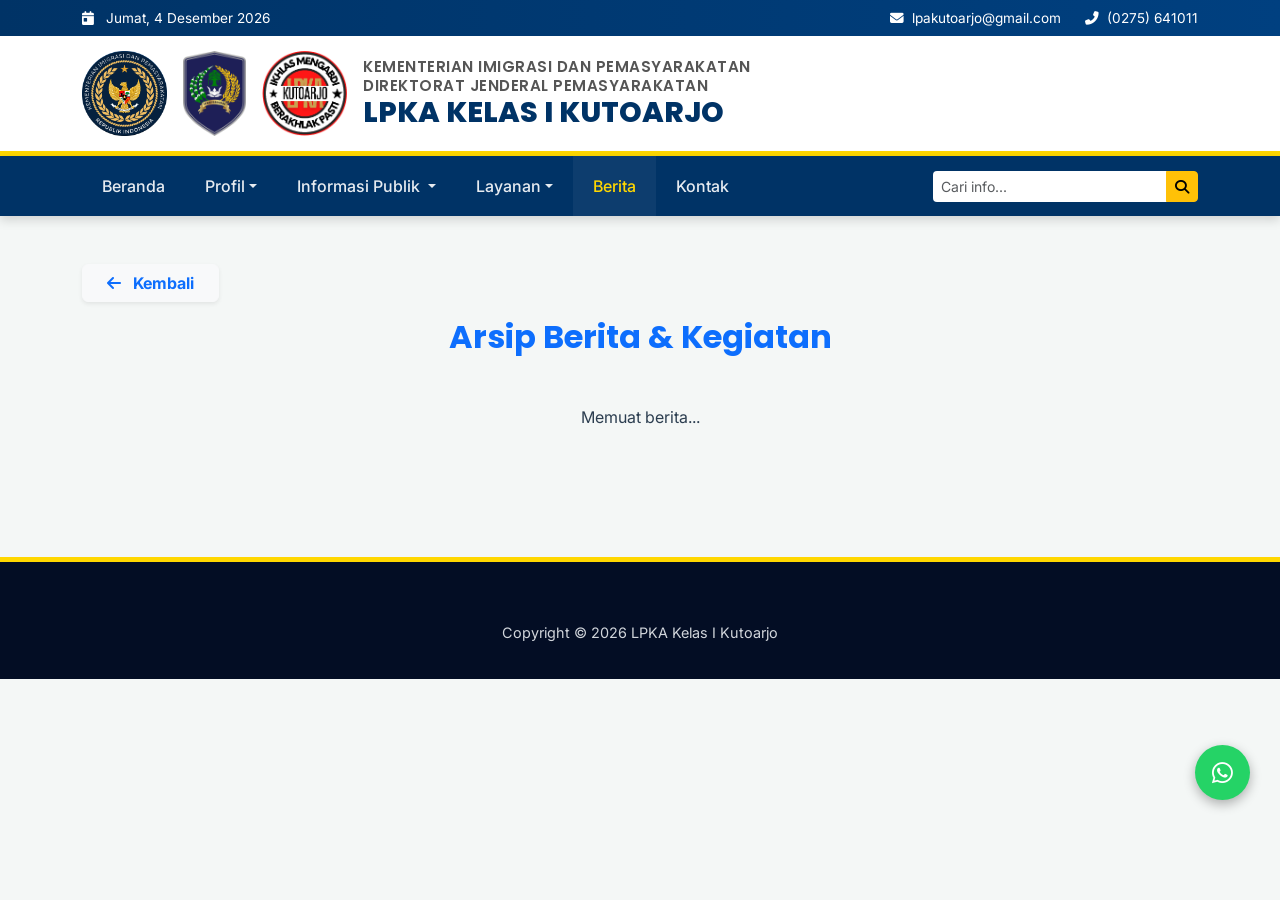
<file: berita.html>
<!DOCTYPE html>
<html lang="id">
<head>
    <meta charset="UTF-8">
    <link rel="icon" type="image/png" href="image/logo3.png">
    <meta name="viewport" content="width=device-width, initial-scale=1.0">
    <title>Berita - LPKA Kutoarjo</title>
    <link href="https://cdn.jsdelivr.net/npm/bootstrap@5.3.0/dist/css/bootstrap.min.css" rel="stylesheet">
    <link rel="stylesheet" href="https://cdnjs.cloudflare.com/ajax/libs/font-awesome/6.4.0/css/all.min.css">
    <link href="https://fonts.googleapis.com/css2?family=Inter:wght@300;400;600&family=Poppins:wght@400;600;700&display=swap" rel="stylesheet">
    <link href="https://unpkg.com/aos@2.3.1/dist/aos.css" rel="stylesheet">
    <link rel="stylesheet" href="desain.css">
</head>
<body>
    <div class="top-bar">
        <div class="container">
            <div class="row align-items-center">
                <div class="col-md-5 text-center text-md-start mb-1 mb-md-0">
                    <span><i class="fas fa-calendar-day me-2"></i> <span id="current-date">Loading...</span></span>
                </div>
                <div class="col-md-7 text-center text-md-end">
                    <div class="d-inline-flex flex-column flex-md-row gap-md-4 gap-1 justify-content-center justify-content-md-end">
                        <a href="mailto:lpakutoarjo@gmail.com"><i class="fas fa-envelope me-1"></i> lpakutoarjo@gmail.com</a>
                        <span><i class="fas fa-phone-alt me-1"></i> (0275) 641011</span>
                    </div>
                </div>
            </div>
        </div>
    </div>
    <div class="header-logo">
        <div class="container d-flex align-items-center justify-content-center justify-content-md-start">
            <img src="image/logo1.png" alt="Logo Kemenimipas" class="logo-img me-2 me-md-3">
            <img src="image/logo2.png" alt="Logo Ditjenpas" class="logo-img me-2 me-md-3">
            <img src="image/logo3.png" alt="Logo LPKA Kutoarjo" class="logo-img me-2 me-md-3">
            <div class="logo-text text-start">
                <h2>KEMENTERIAN IMIGRASI DAN PEMASYARAKATAN</h2>
                <h2>DIREKTORAT JENDERAL PEMASYARAKATAN</h2>
                <h1>LPKA KELAS I KUTOARJO</h1>
            </div>
        </div>
    </div>

    <nav class="navbar navbar-expand-lg navbar-custom sticky-top">
        <div class="container">
            <button class="navbar-toggler border-0 text-white" type="button" data-bs-toggle="collapse" data-bs-target="#mainNav">
                <span class="fas fa-bars fa-lg"></span>
            </button>
            <div class="collapse navbar-collapse" id="mainNav">
                <ul class="navbar-nav me-auto mb-2 mb-lg-0">
                    <li class="nav-item"><a class="nav-link" href="index.html">Beranda</a></li>
                    
                    <li class="nav-item dropdown">
                        <a class="nav-link dropdown-toggle" href="#" data-bs-toggle="dropdown">Profil</a>
                        <ul class="dropdown-menu">
                            <li><a class="dropdown-item" href="sejarah.html">Sejarah LPKA</a></li>
                            <li><a class="dropdown-item" href="pejabat.html">Profil Pejabat</a></li>
                            <li><a class="dropdown-item" href="visimisi.html">Visi Misi</a></li>
                            <li><hr class="dropdown-divider"></li>
                            <li><a class="dropdown-item" href="tupoksi.html">Tugas Pokok & Fungsi</a></li>
                            <li><a class="dropdown-item" href="struktur.html">Struktur Organisasi</a></li>
                        </ul>
                    </li>
                    <li class="nav-item dropdown">
                        <a class="nav-link dropdown-toggle" href="#" id="navInfoPublik" role="button" data-bs-toggle="dropdown" aria-expanded="false">
                            Informasi Publik
                        </a>
                        <ul class="dropdown-menu" aria-labelledby="navInfoPublik" id="infoPublikDropdown">
                            <li><a class="dropdown-item" href="infopublik.html">Semua Dokumen</a></li>
                            <li><hr class="dropdown-divider"></li>
                            <li><span class="dropdown-item-text text-muted small">Memuat kategori...</span></li>
                        </ul>
                    </li>
                    <li class="nav-item dropdown">
                        <a class="nav-link dropdown-toggle" href="#" data-bs-toggle="dropdown">Layanan</a>
                        <ul class="dropdown-menu">
                            <li><a class="dropdown-item" href="pkbm.html">PKBM (Pendidikan)</a></li>
                            <li><a class="dropdown-item" href="klinik.html">Klinik Pratama</a></li>
                            <li><hr class="dropdown-divider"></li>
                            <li><a class="dropdown-item" href="kunjungan.html">Kunjungan</a></li>
                            <li><a class="dropdown-item" href="reintegrasi.html">Reintegrasi</a></li>
                            <li><a class="dropdown-item" href="pengaduan.html">Pengaduan</a></li>
                        </ul>
                    </li> 
                    <li class="nav-item"><a class="nav-link active" href="index.html#berita-section">Berita</a></li>
                    <li class="nav-item"><a class="nav-link" href="index.html#kontak-section">Kontak</a></li>
                </ul>
                <form class="d-flex" role="search">
                    <div class="input-group">
                        <input type="text" class="form-control form-control-sm border-0" placeholder="Cari info...">
                        <button class="btn btn-warning btn-sm" type="button"><i class="fas fa-search"></i></button>
                    </div>
                </form>
            </div>
        </div>
    </nav>
    <main data-page="berita">
        <div class="container pt-5 pb-5">
            <a href="index.html" class="btn btn-light text-primary fw-bold mb-3 shadow-sm px-4">
                <i class="fas fa-arrow-left me-2"></i> Kembali
            </a>
            <h2 class="text-center text-primary fw-bold mb-5">Arsip Berita & Kegiatan</h2>
            <div class="row" id="news-full-container">
                 <div class="text-center">Memuat berita...</div>
            </div>
        </div>
    </main>

    <footer><div class="container text-center"><p>Copyright © 2026 LPKA Kelas I Kutoarjo</p></div></footer>
    <div class="btn-float-container">
        <a href="https://wa.me/6281575859295" target="_blank" class="btn-float btn-wa"><i class="fab fa-whatsapp"></i></a>
        <a href="#" class="btn-float btn-top" id="btnBackToTop" onclick="window.scrollTo(0,0); return false;"><i class="fas fa-arrow-up"></i></a>
    </div>    
    <script src="https://cdn.jsdelivr.net/npm/bootstrap@5.3.0/dist/js/bootstrap.bundle.min.js"></script>
    <script src="https://unpkg.com/aos@2.3.1/dist/aos.js"></script>
    <script src="interaktif.js"></script>
</body>
</html>
</file>
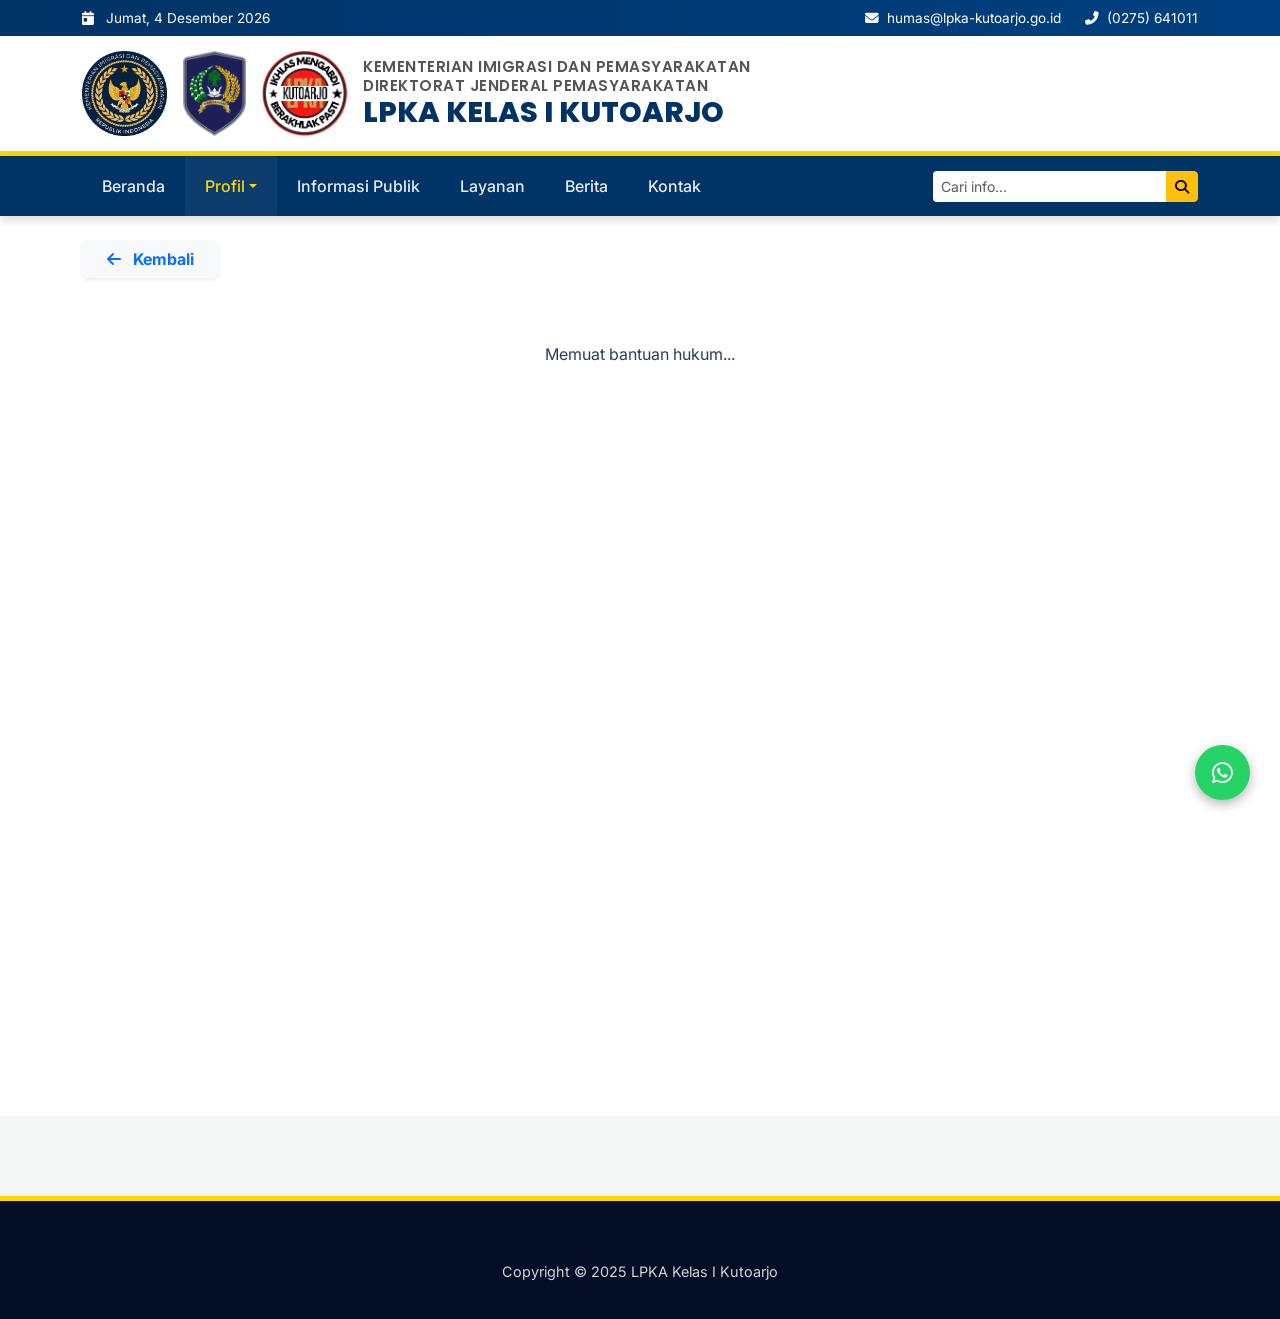
<file: hukum.html>
<!DOCTYPE html>
<html lang="id">
<head>
    <meta charset="UTF-8">
    <link rel="icon" type="image/png" href="image/logo3.png">
    <meta name="viewport" content="width=device-width, initial-scale=1.0">
    <title>Tupoksi - LPKA Kutoarjo</title>
    <link href="https://cdn.jsdelivr.net/npm/bootstrap@5.3.0/dist/css/bootstrap.min.css" rel="stylesheet">
    <link rel="stylesheet" href="https://cdnjs.cloudflare.com/ajax/libs/font-awesome/6.4.0/css/all.min.css">
    <link href="https://fonts.googleapis.com/css2?family=Inter:wght@300;400;600&family=Poppins:wght@400;600;700&display=swap" rel="stylesheet">
    <link href="https://unpkg.com/aos@2.3.1/dist/aos.css" rel="stylesheet">
    
    <link rel="stylesheet" href="desain.css">
</head>
<body>
    <div class="top-bar">
        <div class="container">
            <div class="row align-items-center">
                <div class="col-md-5 text-center text-md-start mb-1 mb-md-0">
                    <span><i class="fas fa-calendar-day me-2"></i> <span id="current-date">Loading...</span></span>
                </div>
                <div class="col-md-7 text-center text-md-end">
                    <div class="d-inline-flex flex-column flex-md-row gap-md-4 gap-1 justify-content-center justify-content-md-end">
                        <a href="mailto:humas@lpka-kutoarjo.go.id"><i class="fas fa-envelope me-1"></i> humas@lpka-kutoarjo.go.id</a>
                        <span><i class="fas fa-phone-alt me-1"></i> (0275) 641011</span>
                    </div>
                </div>
            </div>
        </div>
    </div>
    <div class="header-logo">
        <div class="container d-flex align-items-center justify-content-center justify-content-md-start">
            <img src="image/logo1.png" alt="Logo Kemenimipas" class="logo-img me-2 me-md-3">
            <img src="image/logo2.png" alt="Logo Ditjenpas" class="logo-img me-2 me-md-3">
            <img src="image/logo3.png" alt="Logo LPKA Kutoarjo" class="logo-img me-2 me-md-3">
            <div class="logo-text text-start">
                <h2>KEMENTERIAN IMIGRASI DAN PEMASYARAKATAN</h2>
                <h2>DIREKTORAT JENDERAL PEMASYARAKATAN</h2>
                <h1>LPKA KELAS I KUTOARJO</h1>
            </div>
        </div>
    </div>

    <nav class="navbar navbar-expand-lg navbar-custom sticky-top">
        <div class="container">
            <button class="navbar-toggler border-0 text-white" type="button" data-bs-toggle="collapse" data-bs-target="#mainNav">
                <span class="fas fa-bars fa-lg"></span>
            </button>
            <div class="collapse navbar-collapse" id="mainNav">
                <ul class="navbar-nav me-auto mb-2 mb-lg-0">
                    <li class="nav-item"><a class="nav-link" href="index.html">Beranda</a></li>
                    <li class="nav-item dropdown">
                        <a class="nav-link dropdown-toggle active" href="#" data-bs-toggle="dropdown">Profil</a>
                        <ul class="dropdown-menu">
                            <li><a class="dropdown-item" href="sejarah.html">Sejarah LPKA</a></li>
                            <li><a class="dropdown-item" href="pejabat.html">Profil Pejabat</a></li>
                            <li><a class="dropdown-item" href="visimisi.html">Visi Misi</a></li>
                            <li><hr class="dropdown-divider"></li>
                            <li><a class="dropdown-item" href="tupoksi.html">Tugas Pokok & Fungsi</a></li>
                            <li><a class="dropdown-item" href="struktur.html">Struktur Organisasi</a></li>
                        </ul>
                    </li>
                    <li class="nav-item"><a class="nav-link" href="infopublik.html">Informasi Publik</a></li>
                    <li class="nav-item"><a class="nav-link" href="index.html#layanan-section">Layanan</a></li>
                    <li class="nav-item"><a class="nav-link" href="index.html#berita-section">Berita</a></li>
                    <li class="nav-item"><a class="nav-link" href="index.html#kontak-section">Kontak</a></li>
                </ul>
                <form class="d-flex" role="search">
                    <div class="input-group">
                        <input type="text" class="form-control form-control-sm border-0" placeholder="Cari info...">
                        <button class="btn btn-warning btn-sm" type="button"><i class="fas fa-search"></i></button>
                    </div>
                </form>
            </div>
        </div>
    </nav>

    <main data-page="hukum">
        <div id="hukum-view" class="detail-view-container" style="display:block;">
            <div class="container pt-4">
                <a href="index.html" class="btn btn-light text-primary fw-bold mb-3 shadow-sm px-4">
                    <i class="fas fa-arrow-left me-2"></i> Kembali
                </a>
                
                <div class="text-center mb-5">
                </div>
    
                <div id="service-content-area" class="row justify-content-center pb-5">
                    <div class="text-center">Memuat bantuan hukum...</div>
                </div>
            </div>
        </div>
    </main>

    <footer>
        <div class="container">
            <div class="row">
                <div class="col-lg-12 text-center">
                    <p>Copyright © 2025 LPKA Kelas I Kutoarjo</p>
                </div>
            </div>
        </div>
    </footer>

    <div class="btn-float-container">
        <a href="https://wa.me/6281575859295" target="_blank" class="btn-float btn-wa"><i class="fab fa-whatsapp"></i></a>
        <a href="#" class="btn-float btn-top" id="btnBackToTop" onclick="window.scrollTo(0,0); return false;"><i class="fas fa-arrow-up"></i></a>
    </div>

    <script src="https://cdn.jsdelivr.net/npm/bootstrap@5.3.0/dist/js/bootstrap.bundle.min.js"></script>
    <script src="https://unpkg.com/aos@2.3.1/dist/aos.js"></script>
    <script src="interaktif.js"></script>
</body>
</html>
</file>
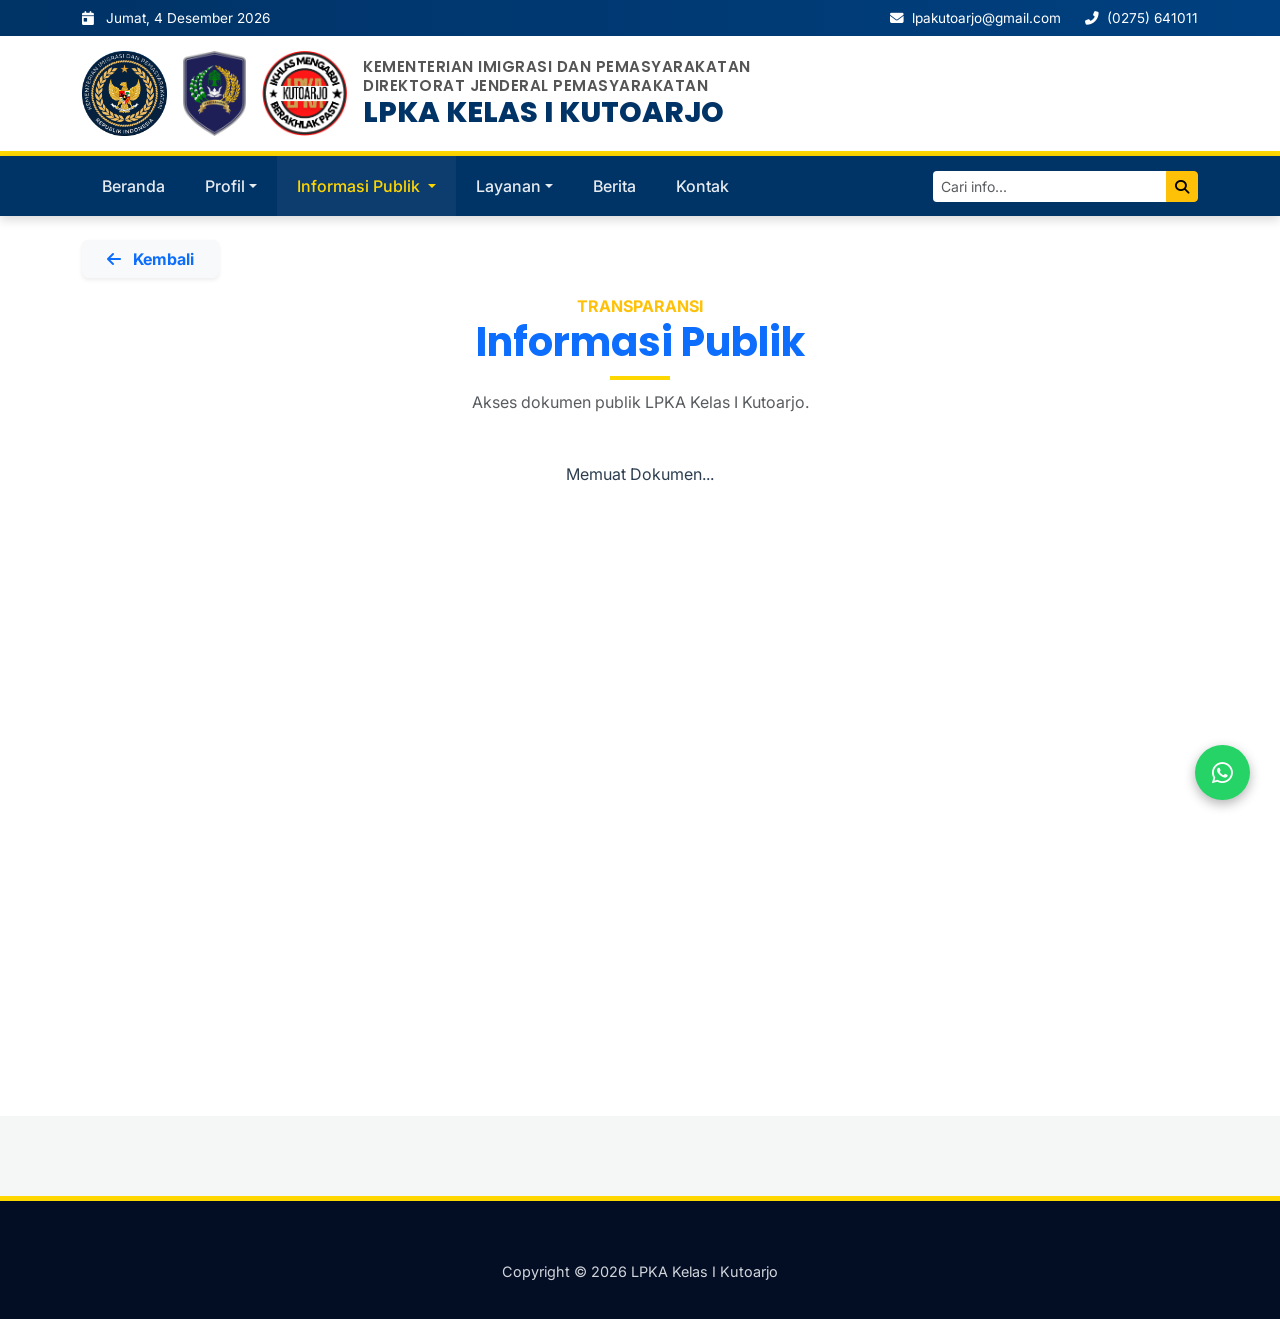
<file: infopublik.html>
<!DOCTYPE html>
<html lang="id">
<head>
    <meta charset="UTF-8">
    <link rel="icon" type="image/png" href="image/logo3.png">
    <meta name="viewport" content="width=device-width, initial-scale=1.0">
    <title>Infopublik - LPKA Kutoarjo</title>
    <link href="https://cdn.jsdelivr.net/npm/bootstrap@5.3.0/dist/css/bootstrap.min.css" rel="stylesheet">
    <link rel="stylesheet" href="https://cdnjs.cloudflare.com/ajax/libs/font-awesome/6.4.0/css/all.min.css">
    <link href="https://fonts.googleapis.com/css2?family=Inter:wght@300;400;600&family=Poppins:wght@400;600;700&display=swap" rel="stylesheet">
    <link href="https://unpkg.com/aos@2.3.1/dist/aos.css" rel="stylesheet">
    
    <link rel="stylesheet" href="desain.css">
</head>
<body>
    <div class="top-bar">
        <div class="container">
            <div class="row align-items-center">
                <div class="col-md-5 text-center text-md-start mb-1 mb-md-0">
                    <span><i class="fas fa-calendar-day me-2"></i> <span id="current-date">Loading...</span></span>
                </div>
                <div class="col-md-7 text-center text-md-end">
                    <div class="d-inline-flex flex-column flex-md-row gap-md-4 gap-1 justify-content-center justify-content-md-end">
                        <a href="mailto:lpakutoarjo@gmail.com"><i class="fas fa-envelope me-1"></i> lpakutoarjo@gmail.com</a>
                        <span><i class="fas fa-phone-alt me-1"></i> (0275) 641011</span>
                    </div>
                </div>
            </div>
        </div>
    </div>
    <div class="header-logo">
        <div class="container d-flex align-items-center justify-content-center justify-content-md-start">
            <img src="image/logo1.png" alt="Logo Kemenimipas" class="logo-img me-2 me-md-3">
            <img src="image/logo2.png" alt="Logo Ditjenpas" class="logo-img me-2 me-md-3">
            <img src="image/logo3.png" alt="Logo LPKA Kutoarjo" class="logo-img me-2 me-md-3">
            <div class="logo-text text-start">
                <h2>KEMENTERIAN IMIGRASI DAN PEMASYARAKATAN</h2>
                <h2>DIREKTORAT JENDERAL PEMASYARAKATAN</h2>
                <h1>LPKA KELAS I KUTOARJO</h1>
            </div>
        </div>
    </div>

    <nav class="navbar navbar-expand-lg navbar-custom sticky-top">
        <div class="container">
            <button class="navbar-toggler border-0 text-white" type="button" data-bs-toggle="collapse" data-bs-target="#mainNav">
                <span class="fas fa-bars fa-lg"></span>
            </button>
            <div class="collapse navbar-collapse" id="mainNav">
                <ul class="navbar-nav me-auto mb-2 mb-lg-0">
                    <li class="nav-item"><a class="nav-link" href="index.html">Beranda</a></li>
                    
                    <li class="nav-item dropdown">
                        <a class="nav-link dropdown-toggle" href="#" data-bs-toggle="dropdown">Profil</a>
                        <ul class="dropdown-menu">
                            <li><a class="dropdown-item" href="sejarah.html">Sejarah LPKA</a></li>
                            <li><a class="dropdown-item" href="pejabat.html">Profil Pejabat</a></li>
                            <li><a class="dropdown-item" href="visimisi.html">Visi Misi</a></li>
                            <li><hr class="dropdown-divider"></li>
                            <li><a class="dropdown-item" href="tupoksi.html">Tugas Pokok & Fungsi</a></li>
                            <li><a class="dropdown-item" href="struktur.html">Struktur Organisasi</a></li>
                        </ul>
                    </li>

                    <li class="nav-item dropdown">
                        <a class="nav-link dropdown-toggle active" href="#" id="navInfoPublik" role="button" data-bs-toggle="dropdown" aria-expanded="false">
                            Informasi Publik
                        </a>
                        <ul class="dropdown-menu" aria-labelledby="navInfoPublik" id="infoPublikDropdown">
                            <li><a class="dropdown-item" href="infopublik.html">Semua Dokumen</a></li>
                            <li><hr class="dropdown-divider"></li>
                            <li><span class="dropdown-item-text text-muted small">Memuat kategori...</span></li>
                        </ul>
                    </li>
                    <li class="nav-item dropdown">
                        <a class="nav-link dropdown-toggle" href="#" data-bs-toggle="dropdown">Layanan</a>
                        <ul class="dropdown-menu">
                            <li><a class="dropdown-item" href="pkbm.html">PKBM (Pendidikan)</a></li>
                            <li><a class="dropdown-item" href="klinik.html">Klinik Pratama</a></li>
                            <li><hr class="dropdown-divider"></li>
                            <li><a class="dropdown-item" href="kunjungan.html">Kunjungan</a></li>
                            <li><a class="dropdown-item" href="reintegrasi.html">Reintegrasi</a></li>
                            <li><a class="dropdown-item" href="pengaduan.html">Pengaduan</a></li>
                        </ul>
                    </li> 
                    <li class="nav-item"><a class="nav-link" href="index.html#berita-section">Berita</a></li>
                    <li class="nav-item"><a class="nav-link" href="index.html#kontak-section">Kontak</a></li>
                </ul>
                <form class="d-flex" role="search">
                    <div class="input-group">
                        <input type="text" class="form-control form-control-sm border-0" placeholder="Cari info...">
                        <button class="btn btn-warning btn-sm" type="button"><i class="fas fa-search"></i></button>
                    </div>
                </form>
            </div>
        </div>
    </nav>

    <main data-page="infopublik">
        <div id="infopublik-view" class="detail-view-container">
            <div class="container pt-4">
                <a href="index.html" class="btn btn-light text-primary fw-bold mb-3 shadow-sm px-4">
                    <i class="fas fa-arrow-left me-2"></i> Kembali
                </a>
                <div class="text-center mb-5">
                    <span class="text-warning fw-bold text-uppercase ls-2">Transparansi</span>
                    <h3 class="fw-bold text-primary display-6">Informasi Publik</h3>
                    <div style="width: 60px; height: 4px; background: var(--accent-gold); margin: 10px auto;"></div>
                    <p class="text-muted">Akses dokumen publik LPKA Kelas I Kutoarjo.</p>
                </div>
                <div class="row g-4" id="infopublik-container">
                        <div class="text-center">Memuat Dokumen...</div>
                    
                    </div>
            </div>
    
            <div class="modal fade" id="docPreviewModal" tabindex="-1">
                <div class="modal-dialog modal-xl modal-dialog-centered">
                    <div class="modal-content" style="height: 90vh;">
                        <div class="modal-header bg-light">
                            <h5 class="modal-title fw-bold" id="docModalTitle">Preview Dokumen</h5>
                            <button type="button" class="btn-close" data-bs-dismiss="modal"></button>
                        </div>
                        <div class="modal-body p-0" style="background: #f0f0f0;">
                            <iframe id="docFrame" src="" style="width:100%; height:100%; border:none;"></iframe>
                        </div>
                    </div>
                </div>
            </div>
        </div>

    </main>

    <footer>
        <div class="container">
            <div class="row">
                <div class="col-lg-12 text-center">
                    <p>Copyright © 2026 LPKA Kelas I Kutoarjo</p>
                </div>
            </div>
        </div>
    </footer>

    <div class="btn-float-container">
        <a href="https://wa.me/6281575859295" target="_blank" class="btn-float btn-wa"><i class="fab fa-whatsapp"></i></a>
        <a href="#" class="btn-float btn-top" id="btnBackToTop" onclick="window.scrollTo(0,0); return false;"><i class="fas fa-arrow-up"></i></a>
    </div>

    <script src="https://cdn.jsdelivr.net/npm/bootstrap@5.3.0/dist/js/bootstrap.bundle.min.js"></script>
    <script src="https://unpkg.com/aos@2.3.1/dist/aos.js"></script>
    <script src="interaktif.js"></script>
</body>
</html>
</file>
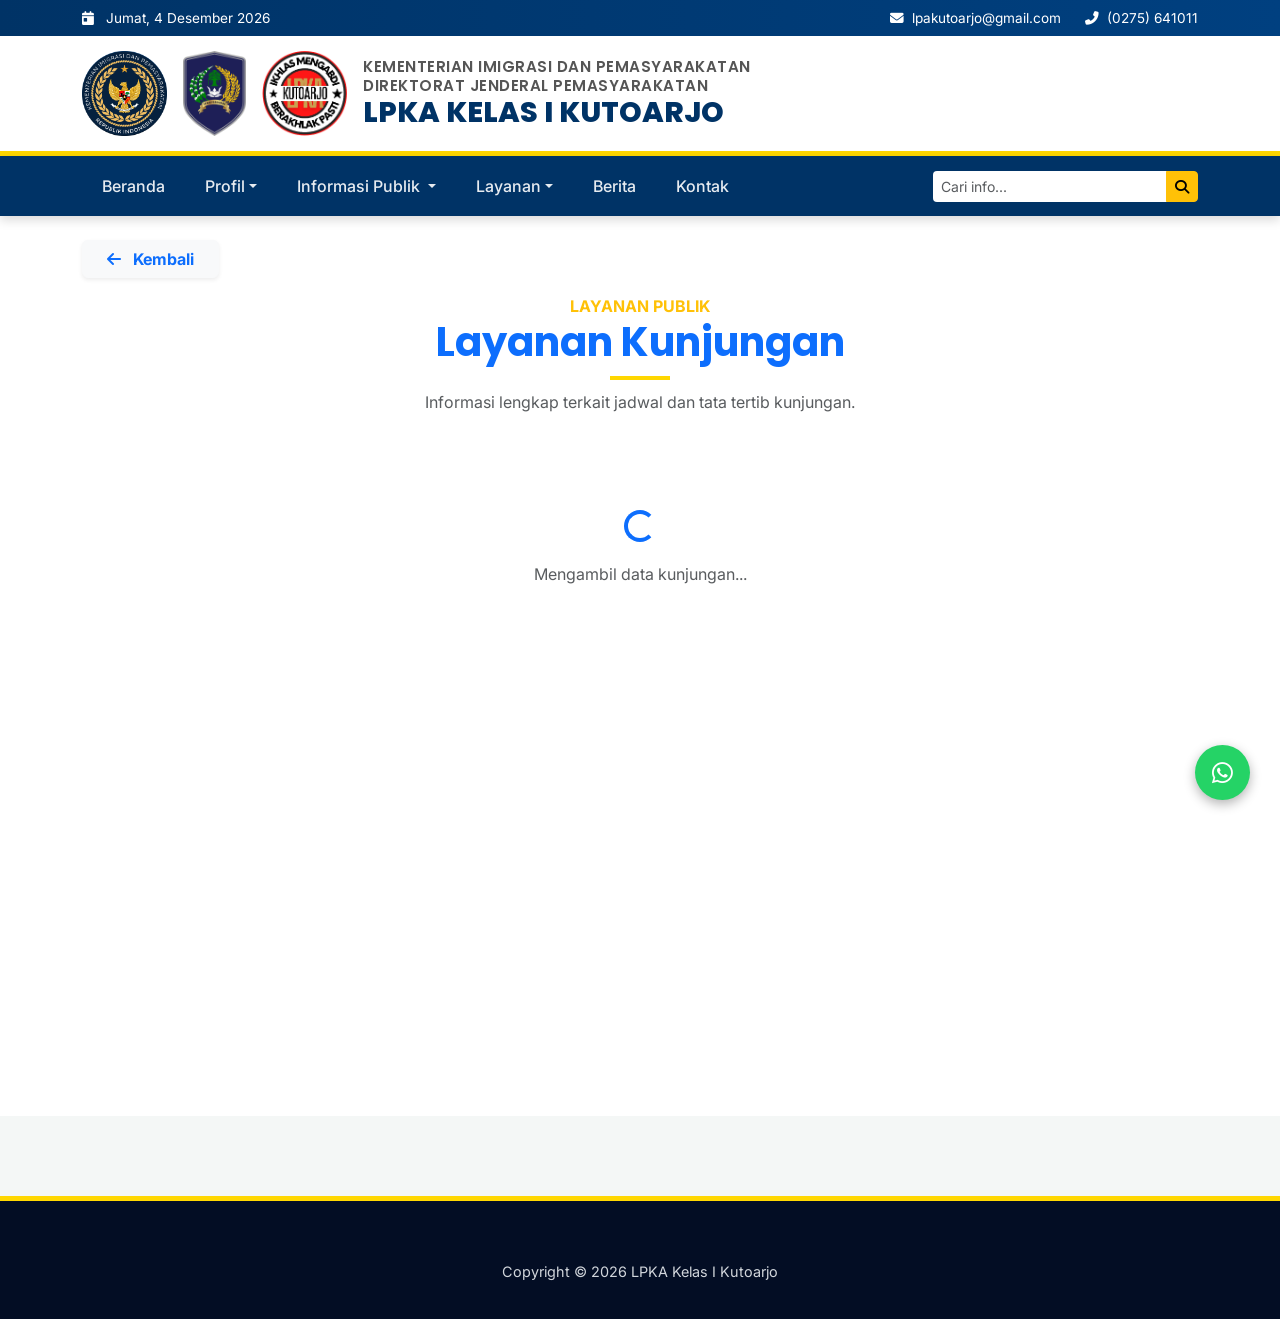
<file: kunjungan.html>
<!DOCTYPE html>
<html lang="id">
<head>
    <meta charset="UTF-8">
    <link rel="icon" type="image/png" href="image/logo3.png">
    <meta name="viewport" content="width=device-width, initial-scale=1.0">
    <title>Tupoksi - LPKA Kutoarjo</title>
    <link href="https://cdn.jsdelivr.net/npm/bootstrap@5.3.0/dist/css/bootstrap.min.css" rel="stylesheet">
    <link rel="stylesheet" href="https://cdnjs.cloudflare.com/ajax/libs/font-awesome/6.4.0/css/all.min.css">
    <link href="https://fonts.googleapis.com/css2?family=Inter:wght@300;400;600&family=Poppins:wght@400;600;700&display=swap" rel="stylesheet">
    <link href="https://unpkg.com/aos@2.3.1/dist/aos.css" rel="stylesheet">
    
    <link rel="stylesheet" href="desain.css">
</head>
<body>
    <div class="top-bar">
        <div class="container">
            <div class="row align-items-center">
                <div class="col-md-5 text-center text-md-start mb-1 mb-md-0">
                    <span><i class="fas fa-calendar-day me-2"></i> <span id="current-date">Loading...</span></span>
                </div>
                <div class="col-md-7 text-center text-md-end">
                    <div class="d-inline-flex flex-column flex-md-row gap-md-4 gap-1 justify-content-center justify-content-md-end">
                        <a href="mailto:lpakutoarjo@gmail.com"><i class="fas fa-envelope me-1"></i> lpakutoarjo@gmail.com</a>
                        <span><i class="fas fa-phone-alt me-1"></i> (0275) 641011</span>
                    </div>
                </div>
            </div>
        </div>
    </div>
    <div class="header-logo">
        <div class="container d-flex align-items-center justify-content-center justify-content-md-start">
            <img src="image/logo1.png" alt="Logo Kemenimipas" class="logo-img me-2 me-md-3">
            <img src="image/logo2.png" alt="Logo Ditjenpas" class="logo-img me-2 me-md-3">
            <img src="image/logo3.png" alt="Logo LPKA Kutoarjo" class="logo-img me-2 me-md-3">
            <div class="logo-text text-start">
                <h2>KEMENTERIAN IMIGRASI DAN PEMASYARAKATAN</h2>
                <h2>DIREKTORAT JENDERAL PEMASYARAKATAN</h2>
                <h1>LPKA KELAS I KUTOARJO</h1>
            </div>
        </div>
    </div>

    <nav class="navbar navbar-expand-lg navbar-custom sticky-top">
        <div class="container">
            <button class="navbar-toggler border-0 text-white" type="button" data-bs-toggle="collapse" data-bs-target="#mainNav">
                <span class="fas fa-bars fa-lg"></span>
            </button>
            <div class="collapse navbar-collapse" id="mainNav">
                <ul class="navbar-nav me-auto mb-2 mb-lg-0">
                    <li class="nav-item"><a class="nav-link" href="index.html">Beranda</a></li>
                    
                    <li class="nav-item dropdown">
                        <a class="nav-link dropdown-toggle" href="#" data-bs-toggle="dropdown">Profil</a>
                        <ul class="dropdown-menu">
                            <li><a class="dropdown-item" href="sejarah.html">Sejarah LPKA</a></li>
                            <li><a class="dropdown-item" href="pejabat.html">Profil Pejabat</a></li>
                            <li><a class="dropdown-item" href="visimisi.html">Visi Misi</a></li>
                            <li><hr class="dropdown-divider"></li>
                            <li><a class="dropdown-item" href="tupoksi.html">Tugas Pokok & Fungsi</a></li>
                            <li><a class="dropdown-item" href="struktur.html">Struktur Organisasi</a></li>
                        </ul>
                    </li>

                    <li class="nav-item dropdown">
                        <a class="nav-link dropdown-toggle" href="#" id="navInfoPublik" role="button" data-bs-toggle="dropdown" aria-expanded="false">
                            Informasi Publik
                        </a>
                        <ul class="dropdown-menu" aria-labelledby="navInfoPublik" id="infoPublikDropdown">
                            <li><a class="dropdown-item" href="infopublik.html">Semua Dokumen</a></li>
                            <li><hr class="dropdown-divider"></li>
                            <li><span class="dropdown-item-text text-muted small">Memuat kategori...</span></li>
                        </ul>
                    </li>
                    <li class="nav-item dropdown">
                        <a class="nav-link dropdown-toggle" href="#" data-bs-toggle="dropdown">Layanan</a>
                        <ul class="dropdown-menu">
                            <li><a class="dropdown-item" href="pkbm.html">PKBM (Pendidikan)</a></li>
                            <li><a class="dropdown-item" href="klinik.html">Klinik Pratama</a></li>
                            <li><hr class="dropdown-divider"></li>
                            <li><a class="dropdown-item" href="kunjungan.html">Kunjungan</a></li>
                            <li><a class="dropdown-item" href="reintegrasi.html">Reintegrasi</a></li>
                            <li><a class="dropdown-item" href="pengaduan.html">Pengaduan</a></li>
                        </ul>
                    </li> 
                    <li class="nav-item"><a class="nav-link" href="index.html#berita-section">Berita</a></li>
                    <li class="nav-item"><a class="nav-link" href="index.html#kontak-section">Kontak</a></li>
                </ul>
                <form class="d-flex" role="search">
                    <div class="input-group">
                        <input type="text" class="form-control form-control-sm border-0" placeholder="Cari info...">
                        <button class="btn btn-warning btn-sm" type="button"><i class="fas fa-search"></i></button>
                    </div>
                </form>
            </div>
        </div>
    </nav>


    <main data-page="kunjungan">
        <div id="kunjungan-view" class="detail-view-container" style="display:block;">
            <div class="container pt-4">
                <a href="index.html" class="btn btn-light text-primary fw-bold mb-3 shadow-sm px-4">
                    <i class="fas fa-arrow-left me-2"></i> Kembali
                </a>
                
                <div class="text-center mb-5">
                    <span class="text-warning fw-bold text-uppercase ls-2">Layanan Publik</span>
                    <h3 class="fw-bold text-primary display-6">Layanan Kunjungan</h3>
                    <div style="width: 60px; height: 4px; background: var(--accent-gold); margin: 10px auto;"></div>
                    <p class="text-muted">Informasi lengkap terkait jadwal dan tata tertib kunjungan.</p>
                </div>
    
                <div id="service-content-area" class="row justify-content-center pb-5 g-4">
                    <div class="col-12 text-center py-5">
                        <div class="spinner-border text-primary" role="status"></div>
                        <div class="mt-3 text-muted">Mengambil data kunjungan...</div>
                    </div>
                </div>
            </div>
        </div>
    </main>

    <footer>
        <div class="container">
            <div class="row">
                <div class="col-lg-12 text-center">
                    <p>Copyright © 2026 LPKA Kelas I Kutoarjo</p>
                </div>
            </div>
        </div>
    </footer>

    <div class="btn-float-container">
        <a href="https://wa.me/6281575859295" target="_blank" class="btn-float btn-wa"><i class="fab fa-whatsapp"></i></a>
        <a href="#" class="btn-float btn-top" id="btnBackToTop" onclick="window.scrollTo(0,0); return false;"><i class="fas fa-arrow-up"></i></a>
    </div>

    <!-- Modal untuk Preview Dokumen -->
<div class="modal fade" id="docPreviewModal" tabindex="-1" aria-labelledby="docModalTitle" aria-hidden="true">
    <div class="modal-dialog modal-lg">
        <div class="modal-content">
            <div class="modal-header">
                <h5 class="modal-title" id="docModalTitle">Preview Dokumen</h5>
                <button type="button" class="btn-close" data-bs-dismiss="modal" aria-label="Close"></button>
            </div>
            <div class="modal-body">
                <iframe id="docFrame" src="" width="100%" height="500px" frameborder="0"></iframe>
            </div>
        </div>
    </div>
</div>

    <script src="https://cdn.jsdelivr.net/npm/bootstrap@5.3.0/dist/js/bootstrap.bundle.min.js"></script>
    <script src="https://unpkg.com/aos@2.3.1/dist/aos.js"></script>
    <script src="interaktif.js"></script>
</body>
</html>
</file>
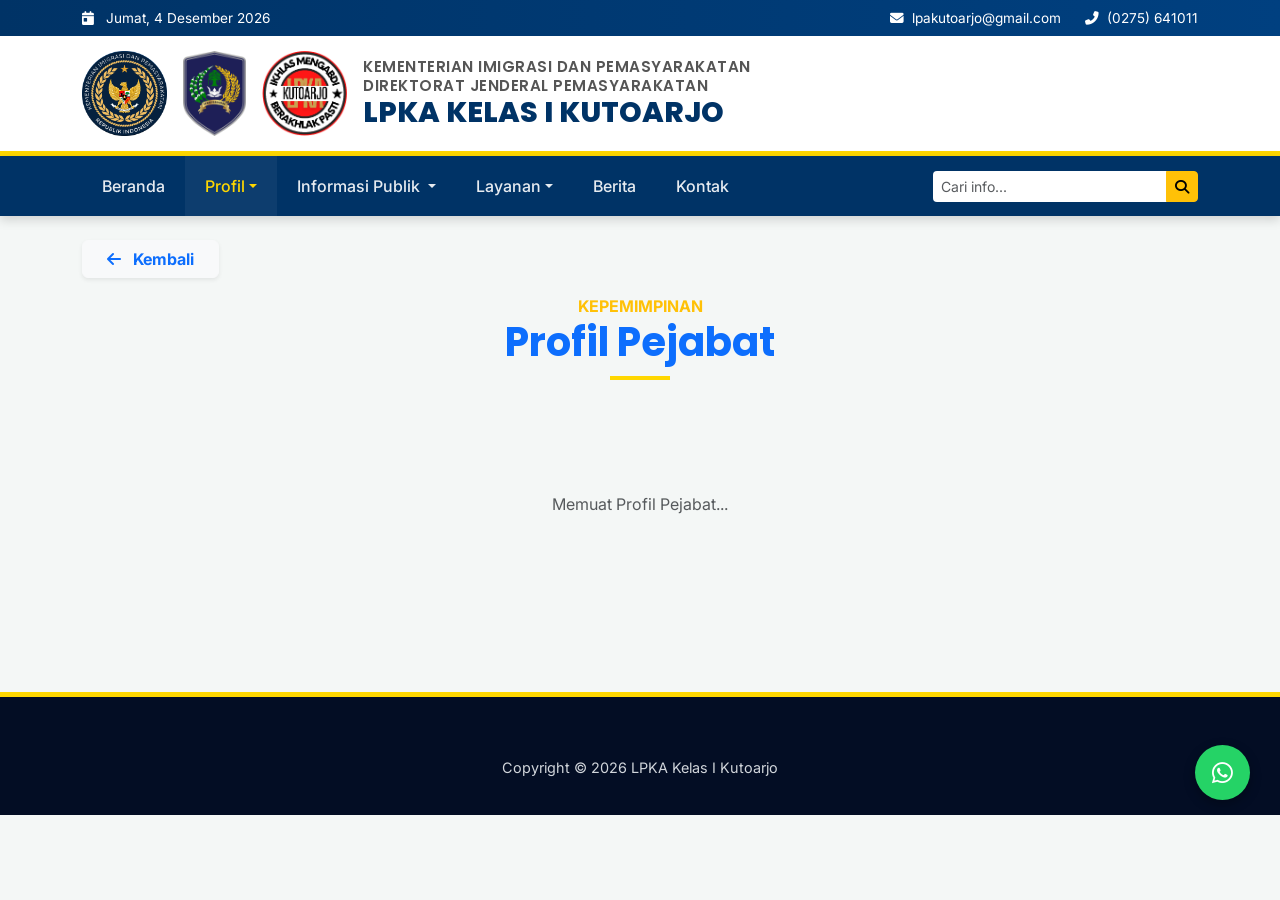
<file: pejabat.html>
<!DOCTYPE html>
<html lang="id">
<head>
    <meta charset="UTF-8">
    <link rel="icon" type="image/png" href="image/logo3.png">
    <meta name="viewport" content="width=device-width, initial-scale=1.0">
    <title>Profil Pejabat - LPKA Kutoarjo</title>
    <link href="https://cdn.jsdelivr.net/npm/bootstrap@5.3.0/dist/css/bootstrap.min.css" rel="stylesheet">
    <link rel="stylesheet" href="https://cdnjs.cloudflare.com/ajax/libs/font-awesome/6.4.0/css/all.min.css">
    <link href="https://fonts.googleapis.com/css2?family=Inter:wght@300;400;600&family=Poppins:wght@400;600;700&display=swap" rel="stylesheet">
    <link href="https://unpkg.com/aos@2.3.1/dist/aos.css" rel="stylesheet">
    <link rel="stylesheet" href="desain.css">
</head>
<body>
    <div class="top-bar">
        <div class="container">
            <div class="row align-items-center">
                <div class="col-md-5 text-center text-md-start mb-1 mb-md-0">
                    <span><i class="fas fa-calendar-day me-2"></i> <span id="current-date">Loading...</span></span>
                </div>
                <div class="col-md-7 text-center text-md-end">
                    <div class="d-inline-flex flex-column flex-md-row gap-md-4 gap-1 justify-content-center justify-content-md-end">
                        <a href="mailto:lpakutoarjo@gmail.com"><i class="fas fa-envelope me-1"></i> lpakutoarjo@gmail.com</a>
                        <span><i class="fas fa-phone-alt me-1"></i> (0275) 641011</span>
                    </div>
                </div>
            </div>
        </div>
    </div>
    <div class="header-logo">
        <div class="container d-flex align-items-center justify-content-center justify-content-md-start">
            <img src="image/logo1.png" alt="Logo Kemenimipas" class="logo-img me-2 me-md-3">
            <img src="image/logo2.png" alt="Logo Ditjenpas" class="logo-img me-2 me-md-3">
            <img src="image/logo3.png" alt="Logo LPKA Kutoarjo" class="logo-img me-2 me-md-3">
            <div class="logo-text text-start">
                <h2>KEMENTERIAN IMIGRASI DAN PEMASYARAKATAN</h2>
                <h2>DIREKTORAT JENDERAL PEMASYARAKATAN</h2>
                <h1>LPKA KELAS I KUTOARJO</h1>
            </div>
        </div>
    </div>

    <nav class="navbar navbar-expand-lg navbar-custom sticky-top">
        <div class="container">
            <button class="navbar-toggler border-0 text-white" type="button" data-bs-toggle="collapse" data-bs-target="#mainNav">
                <span class="fas fa-bars fa-lg"></span>
            </button>
            <div class="collapse navbar-collapse" id="mainNav">
                <ul class="navbar-nav me-auto mb-2 mb-lg-0">
                    <li class="nav-item"><a class="nav-link" href="index.html">Beranda</a></li>
                    <li class="nav-item dropdown">
                        <a class="nav-link dropdown-toggle active" href="#" data-bs-toggle="dropdown">Profil</a>
                        <ul class="dropdown-menu">
                            <li><a class="dropdown-item" href="sejarah.html">Sejarah LPKA</a></li>
                            <li><a class="dropdown-item" href="pejabat.html">Profil Pejabat</a></li>
                            <li><a class="dropdown-item" href="visimisi.html">Visi Misi</a></li>
                            <li><hr class="dropdown-divider"></li>
                            <li><a class="dropdown-item" href="tupoksi.html">Tugas Pokok & Fungsi</a></li>
                            <li><a class="dropdown-item" href="struktur.html">Struktur Organisasi</a></li>
                        </ul>
                    </li>
                    <li class="nav-item dropdown">
                        <a class="nav-link dropdown-toggle" href="#" id="navInfoPublik" role="button" data-bs-toggle="dropdown" aria-expanded="false">
                            Informasi Publik
                        </a>
                        <ul class="dropdown-menu" aria-labelledby="navInfoPublik" id="infoPublikDropdown">
                            <li><a class="dropdown-item" href="infopublik.html">Semua Dokumen</a></li>
                            <li><hr class="dropdown-divider"></li>
                            <li><span class="dropdown-item-text text-muted small">Memuat kategori...</span></li>
                        </ul>
                    </li>
                    <li class="nav-item dropdown">
                        <a class="nav-link dropdown-toggle" href="#" data-bs-toggle="dropdown">Layanan</a>
                        <ul class="dropdown-menu">
                            <li><a class="dropdown-item" href="pkbm.html">PKBM (Pendidikan)</a></li>
                            <li><a class="dropdown-item" href="klinik.html">Klinik Pratama</a></li>
                            <li><hr class="dropdown-divider"></li>
                            <li><a class="dropdown-item" href="kunjungan.html">Kunjungan</a></li>
                            <li><a class="dropdown-item" href="reintegrasi.html">Reintegrasi</a></li>
                            <li><a class="dropdown-item" href="pengaduan.html">Pengaduan</a></li>
                        </ul>
                    </li> 
                    <li class="nav-item"><a class="nav-link" href="index.html#berita-section">Berita</a></li>
                    <li class="nav-item"><a class="nav-link" href="index.html#kontak-section">Kontak</a></li>
                </ul>
                <form class="d-flex" role="search">
                    <div class="input-group">
                        <input type="text" class="form-control form-control-sm border-0" placeholder="Cari info...">
                        <button class="btn btn-warning btn-sm" type="button"><i class="fas fa-search"></i></button>
                    </div>
                </form>
            </div>
        </div>
    </nav>
<main data-page="pejabat">
    <div class="container pt-4">
        <a href="index.html" class="btn btn-light text-primary fw-bold mb-3 shadow-sm px-4">
            <i class="fas fa-arrow-left me-2"></i> Kembali
        </a>
        
        <div class="text-center mb-5">
            <span class="text-warning fw-bold text-uppercase ls-2">Kepemimpinan</span>
            <h3 class="fw-bold text-primary display-6">Profil Pejabat</h3>
            <div style="width: 60px; height: 4px; background: var(--accent-gold); margin: 10px auto;"></div>
        </div>

        <div class="row g-4 justify-content-center pb-5" id="pejabat-full-container">
            <div class="col-12 text-center py-5">
                <div class="mt-3 text-muted">Memuat Profil Pejabat...</div>
            </div>
        </div>
        
    </div>
</main>

    <footer><div class="container text-center"><p>Copyright © 2026 LPKA Kelas I Kutoarjo</p></div></footer>
    <div class="btn-float-container">
        <a href="https://wa.me/6281575859295" target="_blank" class="btn-float btn-wa"><i class="fab fa-whatsapp"></i></a>
        <a href="#" class="btn-float btn-top" id="btnBackToTop" onclick="window.scrollTo(0,0); return false;"><i class="fas fa-arrow-up"></i></a>
    </div>    
    <script src="https://cdn.jsdelivr.net/npm/bootstrap@5.3.0/dist/js/bootstrap.bundle.min.js"></script>
    <script src="https://unpkg.com/aos@2.3.1/dist/aos.js"></script>
    <script src="interaktif.js"></script>
</body>
</html>
</file>
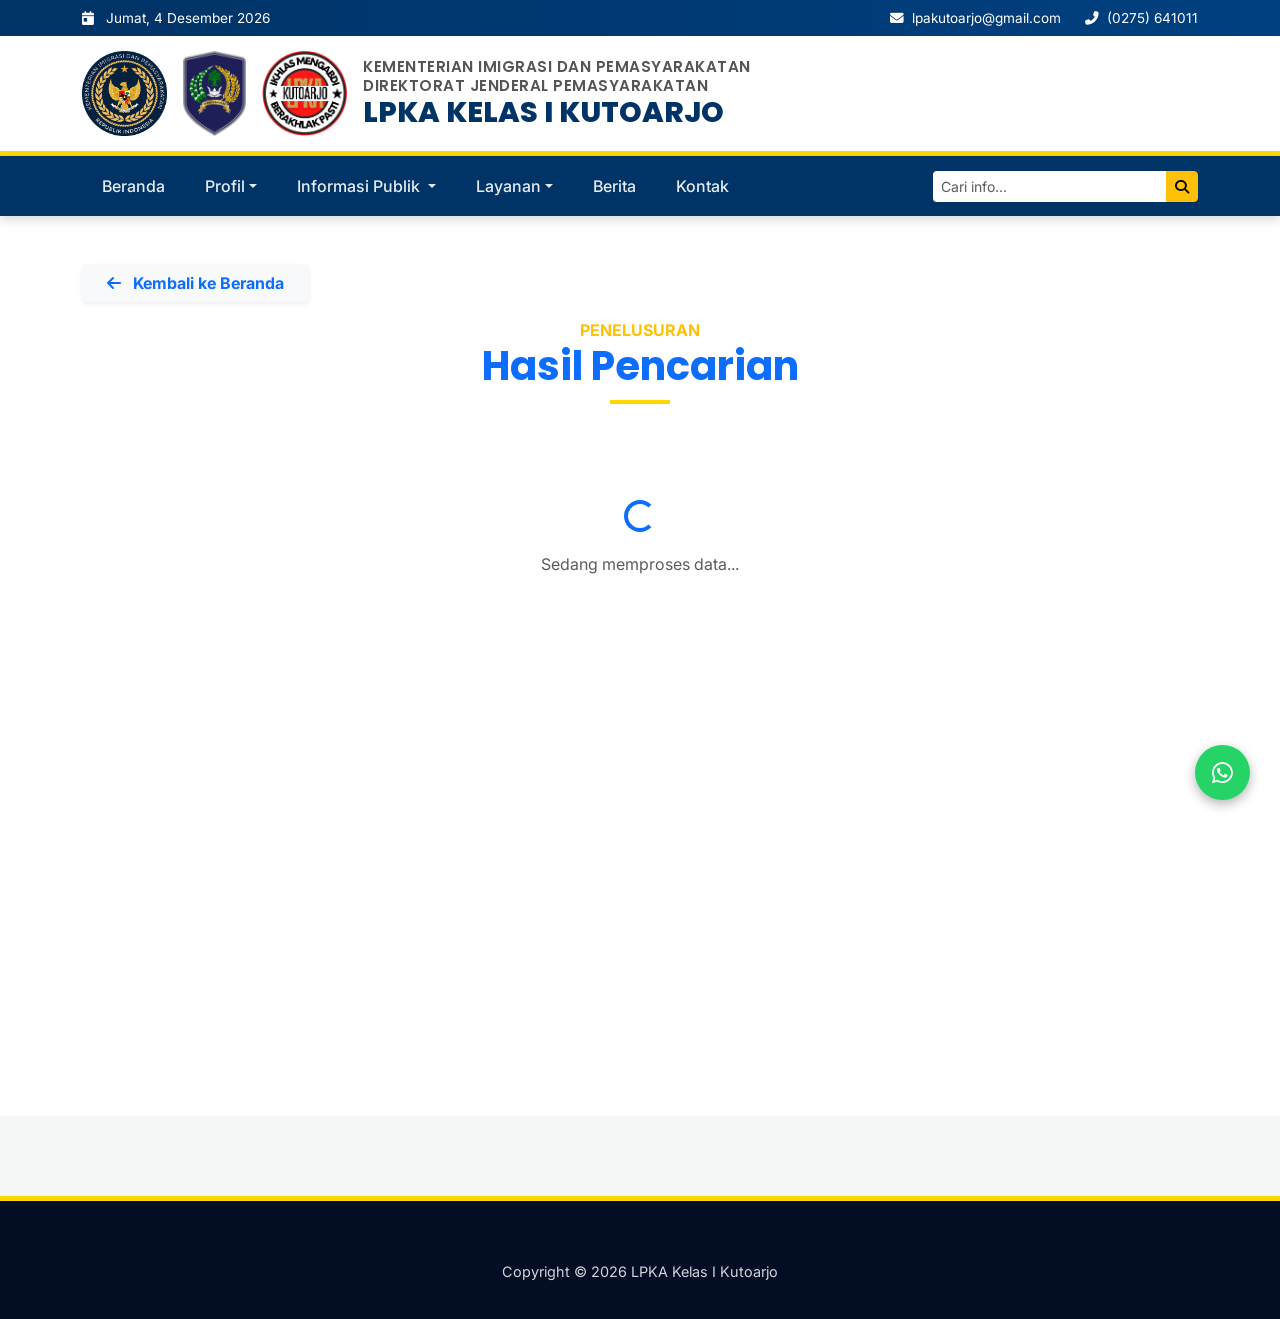
<file: pencarian.html>
<!DOCTYPE html>
<html lang="id">
<head>
    <meta charset="UTF-8">
    <link rel="icon" type="image/png" href="image/logo3.png">
    <meta name="viewport" content="width=device-width, initial-scale=1.0">
    <title>Hasil Pencarian - LPKA Kutoarjo</title>
    <link href="https://cdn.jsdelivr.net/npm/bootstrap@5.3.0/dist/css/bootstrap.min.css" rel="stylesheet">
    <link rel="stylesheet" href="https://cdnjs.cloudflare.com/ajax/libs/font-awesome/6.4.0/css/all.min.css">
    <link href="https://fonts.googleapis.com/css2?family=Inter:wght@300;400;600&family=Poppins:wght@400;600;700&display=swap" rel="stylesheet">
    <link href="https://unpkg.com/aos@2.3.1/dist/aos.css" rel="stylesheet">
    <link rel="stylesheet" href="desain.css">
</head>
<body>
    <div class="top-bar">
        <div class="container">
            <div class="row align-items-center">
                <div class="col-md-5 text-center text-md-start mb-1 mb-md-0">
                    <span><i class="fas fa-calendar-day me-2"></i> <span id="current-date">Loading...</span></span>
                </div>
                <div class="col-md-7 text-center text-md-end">
                    <div class="d-inline-flex flex-column flex-md-row gap-md-4 gap-1 justify-content-center justify-content-md-end">
                        <a href="mailto:lpakutoarjo@gmail.com"><i class="fas fa-envelope me-1"></i> lpakutoarjo@gmail.com</a>
                        <span><i class="fas fa-phone-alt me-1"></i> (0275) 641011</span>
                    </div>
                </div>
            </div>
        </div>
    </div>

    <div class="header-logo">
        <div class="container d-flex align-items-center justify-content-center justify-content-md-start">
            <img src="image/logo1.png" alt="Logo Kemenimipas" class="logo-img me-2 me-md-3">
            <img src="image/logo2.png" alt="Logo Ditjenpas" class="logo-img me-2 me-md-3">
            <img src="image/logo3.png" alt="Logo LPKA Kutoarjo" class="logo-img me-2 me-md-3">
            <div class="logo-text text-start">
                <h2>KEMENTERIAN IMIGRASI DAN PEMASYARAKATAN</h2>
                <h2>DIREKTORAT JENDERAL PEMASYARAKATAN</h2>
                <h1>LPKA KELAS I KUTOARJO</h1>
            </div>
        </div>
    </div>

    <nav class="navbar navbar-expand-lg navbar-custom sticky-top">
        <div class="container">
            <button class="navbar-toggler border-0 text-white" type="button" data-bs-toggle="collapse" data-bs-target="#mainNav">
                <span class="fas fa-bars fa-lg"></span>
            </button>
            <div class="collapse navbar-collapse" id="mainNav">
                <ul class="navbar-nav me-auto mb-2 mb-lg-0">
                    <li class="nav-item"><a class="nav-link" href="index.html">Beranda</a></li>
                    <li class="nav-item dropdown">
                        <a class="nav-link dropdown-toggle" href="#" data-bs-toggle="dropdown">Profil</a>
                        <ul class="dropdown-menu">
                            <li><a class="dropdown-item" href="sejarah.html">Sejarah LPKA</a></li>
                            <li><a class="dropdown-item" href="pejabat.html">Profil Pejabat</a></li>
                            <li><a class="dropdown-item" href="visimisi.html">Visi Misi</a></li>
                            <li><hr class="dropdown-divider"></li>
                            <li><a class="dropdown-item" href="tupoksi.html">Tugas Pokok & Fungsi</a></li>
                            <li><a class="dropdown-item" href="struktur.html">Struktur Organisasi</a></li>
                        </ul>
                    </li>
                    <li class="nav-item dropdown">
                        <a class="nav-link dropdown-toggle" href="#" id="navInfoPublik" role="button" data-bs-toggle="dropdown" aria-expanded="false">
                            Informasi Publik
                        </a>
                        <ul class="dropdown-menu" aria-labelledby="navInfoPublik" id="infoPublikDropdown">
                            <li><a class="dropdown-item" href="infopublik.html">Semua Dokumen</a></li>
                            <li><hr class="dropdown-divider"></li>
                            <li><span class="dropdown-item-text text-muted small">Memuat kategori...</span></li>
                        </ul>
                    </li>
                    <li class="nav-item dropdown">
                        <a class="nav-link dropdown-toggle" href="#" data-bs-toggle="dropdown">Layanan</a>
                        <ul class="dropdown-menu">
                            <li><a class="dropdown-item" href="pkbm.html">PKBM (Pendidikan)</a></li>
                            <li><a class="dropdown-item" href="klinik.html">Klinik Pratama</a></li>
                            <li><hr class="dropdown-divider"></li>
                            <li><a class="dropdown-item" href="kunjungan.html">Kunjungan</a></li>
                            <li><a class="dropdown-item" href="reintegrasi.html">Reintegrasi</a></li>
                            <li><a class="dropdown-item" href="pengaduan.html">Pengaduan</a></li>
                        </ul>
                    </li> 
                    <li class="nav-item"><a class="nav-link" href="index.html#berita-section">Berita</a></li>
                    <li class="nav-item"><a class="nav-link" href="index.html#kontak-section">Kontak</a></li>
                </ul>
                
                <form class="d-flex" role="search">
                    <div class="input-group">
                        <input type="text" class="form-control form-control-sm border-0" placeholder="Cari info...">
                        <button class="btn btn-warning btn-sm" type="submit"><i class="fas fa-search"></i></button>
                    </div>
                </form>
            </div>
        </div>
    </nav>

    <main data-page="pencarian">
        <div class="detail-view-container">
            <div class="container pt-5 pb-5">
                <a href="index.html" class="btn btn-light text-primary fw-bold mb-3 shadow-sm px-4">
                    <i class="fas fa-arrow-left me-2"></i> Kembali ke Beranda
                </a>
                
                <div class="text-center mb-5">
                    <span class="text-warning fw-bold text-uppercase ls-2">Penelusuran</span>
                    <h3 class="fw-bold text-primary display-6" id="search-title">Hasil Pencarian</h3>
                    <div style="width: 60px; height: 4px; background: var(--accent-gold); margin: 10px auto;"></div>
                </div>

                <div class="row justify-content-center">
                    <div class="col-lg-10">
                        <div id="search-results-container">
                            <div class="text-center py-5">
                                <div class="spinner-border text-primary mb-3" role="status"></div>
                                <div class="text-muted">Sedang memproses data...</div>
                            </div>
                        </div>
                    </div>
                </div>
            </div>
        </div>
    </main>
    
<div class="modal fade" id="modalSearchPreview" tabindex="-1" aria-hidden="true">
    <div class="modal-dialog modal-md modal-dialog-centered">
        <div class="modal-content border-0 shadow-lg" style="border-radius: 15px; overflow: hidden;">
            <button type="button" class="btn-close position-absolute end-0 top-0 m-3" data-bs-dismiss="modal" aria-label="Close" style="z-index: 1051; filter: grayscale(1) invert(1); background-color: rgba(255,255,255,0.5); border-radius: 50%; padding: 10px;"></button>
            
            <div class="modal-body p-0" id="modalSearchBody">
                </div>
        </div>
    </div>
</div>

    <footer><div class="container text-center"><p>Copyright © 2026 LPKA Kelas I Kutoarjo</p></div></footer>
    <div class="btn-float-container">
        <a href="https://wa.me/6281575859295" target="_blank" class="btn-float btn-wa"><i class="fab fa-whatsapp"></i></a>
        <a href="#" class="btn-float btn-top" id="btnBackToTop" onclick="window.scrollTo(0,0); return false;"><i class="fas fa-arrow-up"></i></a>
    </div>    
    <script src="https://cdn.jsdelivr.net/npm/bootstrap@5.3.0/dist/js/bootstrap.bundle.min.js"></script>
    <script src="https://unpkg.com/aos@2.3.1/dist/aos.js"></script>
    <script src="interaktif.js"></script>


</body>
</html>
</file>
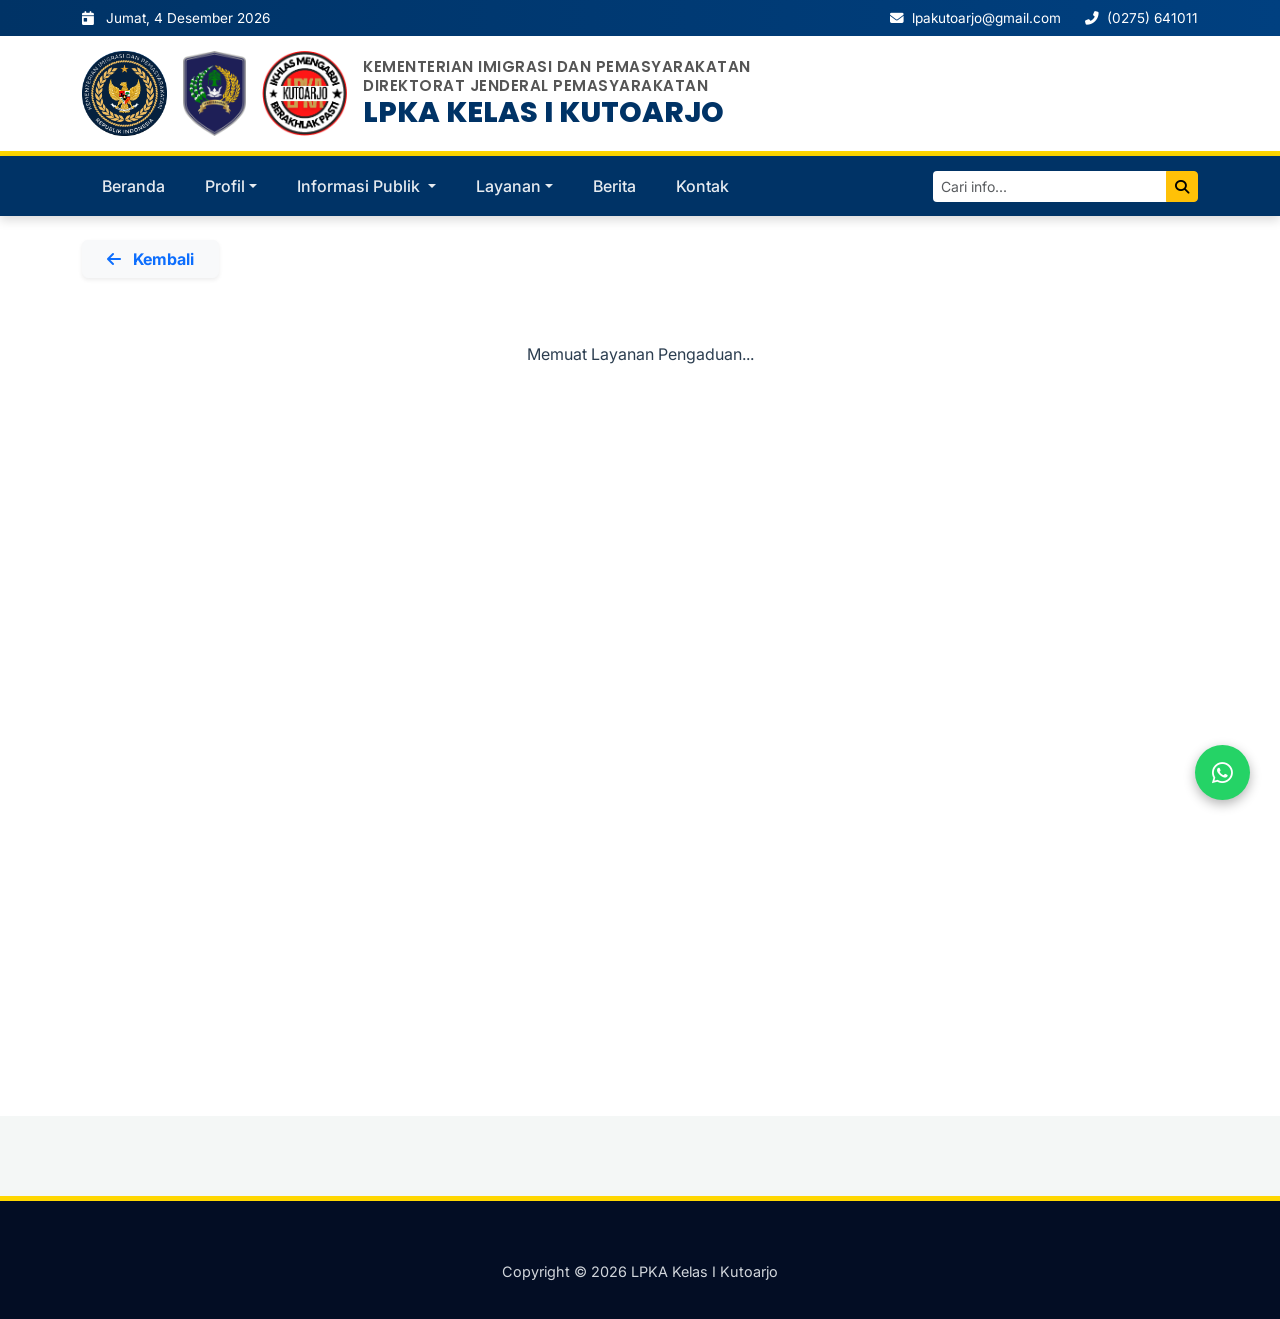
<file: pengaduan.html>
<!DOCTYPE html>
<html lang="id">
<head>
    <meta charset="UTF-8">
    <link rel="icon" type="image/png" href="image/logo3.png">
    <meta name="viewport" content="width=device-width, initial-scale=1.0">
    <title>Tupoksi - LPKA Kutoarjo</title>
    <link href="https://cdn.jsdelivr.net/npm/bootstrap@5.3.0/dist/css/bootstrap.min.css" rel="stylesheet">
    <link rel="stylesheet" href="https://cdnjs.cloudflare.com/ajax/libs/font-awesome/6.4.0/css/all.min.css">
    <link href="https://fonts.googleapis.com/css2?family=Inter:wght@300;400;600&family=Poppins:wght@400;600;700&display=swap" rel="stylesheet">
    <link href="https://unpkg.com/aos@2.3.1/dist/aos.css" rel="stylesheet">
    
    <link rel="stylesheet" href="desain.css">
</head>
<body>
    <div class="top-bar">
        <div class="container">
            <div class="row align-items-center">
                <div class="col-md-5 text-center text-md-start mb-1 mb-md-0">
                    <span><i class="fas fa-calendar-day me-2"></i> <span id="current-date">Loading...</span></span>
                </div>
                <div class="col-md-7 text-center text-md-end">
                    <div class="d-inline-flex flex-column flex-md-row gap-md-4 gap-1 justify-content-center justify-content-md-end">
                        <a href="mailto:lpakutoarjo@gmail.com"><i class="fas fa-envelope me-1"></i> lpakutoarjo@gmail.com</a>
                        <span><i class="fas fa-phone-alt me-1"></i> (0275) 641011</span>
                    </div>
                </div>
            </div>
        </div>
    </div>
    <div class="header-logo">
        <div class="container d-flex align-items-center justify-content-center justify-content-md-start">
            <img src="image/logo1.png" alt="Logo Kemenimipas" class="logo-img me-2 me-md-3">
            <img src="image/logo2.png" alt="Logo Ditjenpas" class="logo-img me-2 me-md-3">
            <img src="image/logo3.png" alt="Logo LPKA Kutoarjo" class="logo-img me-2 me-md-3">
            <div class="logo-text text-start">
                <h2>KEMENTERIAN IMIGRASI DAN PEMASYARAKATAN</h2>
                <h2>DIREKTORAT JENDERAL PEMASYARAKATAN</h2>
                <h1>LPKA KELAS I KUTOARJO</h1>
            </div>
        </div>
    </div>

    <nav class="navbar navbar-expand-lg navbar-custom sticky-top">
        <div class="container">
            <button class="navbar-toggler border-0 text-white" type="button" data-bs-toggle="collapse" data-bs-target="#mainNav">
                <span class="fas fa-bars fa-lg"></span>
            </button>
            <div class="collapse navbar-collapse" id="mainNav">
                <ul class="navbar-nav me-auto mb-2 mb-lg-0">
                    <li class="nav-item"><a class="nav-link" href="index.html">Beranda</a></li>
                    
                    <li class="nav-item dropdown">
                        <a class="nav-link dropdown-toggle" href="#" data-bs-toggle="dropdown">Profil</a>
                        <ul class="dropdown-menu">
                            <li><a class="dropdown-item" href="sejarah.html">Sejarah LPKA</a></li>
                            <li><a class="dropdown-item" href="pejabat.html">Profil Pejabat</a></li>
                            <li><a class="dropdown-item" href="visimisi.html">Visi Misi</a></li>
                            <li><hr class="dropdown-divider"></li>
                            <li><a class="dropdown-item" href="tupoksi.html">Tugas Pokok & Fungsi</a></li>
                            <li><a class="dropdown-item" href="struktur.html">Struktur Organisasi</a></li>
                        </ul>
                    </li>

                    <li class="nav-item dropdown">
                        <a class="nav-link dropdown-toggle" href="#" id="navInfoPublik" role="button" data-bs-toggle="dropdown" aria-expanded="false">
                            Informasi Publik
                        </a>
                        <ul class="dropdown-menu" aria-labelledby="navInfoPublik" id="infoPublikDropdown">
                            <li><a class="dropdown-item" href="infopublik.html">Semua Dokumen</a></li>
                            <li><hr class="dropdown-divider"></li>
                            <li><span class="dropdown-item-text text-muted small">Memuat kategori...</span></li>
                        </ul>
                    </li>
                    <li class="nav-item dropdown">
                        <a class="nav-link dropdown-toggle" href="#" data-bs-toggle="dropdown">Layanan</a>
                        <ul class="dropdown-menu">
                            <li><a class="dropdown-item" href="pkbm.html">PKBM (Pendidikan)</a></li>
                            <li><a class="dropdown-item" href="klinik.html">Klinik Pramata</a></li>
                            <li><hr class="dropdown-divider"></li>
                            <li><a class="dropdown-item" href="kunjungan.html">Kunjungan</a></li>
                            <li><a class="dropdown-item" href="reintegrasi.html">Reintegrasi</a></li>
                            <li><a class="dropdown-item" href="pengaduan.html">Pengaduan</a></li>
                        </ul>
                    </li> 
                    <li class="nav-item"><a class="nav-link" href="index.html#berita-section">Berita</a></li>
                    <li class="nav-item"><a class="nav-link" href="index.html#kontak-section">Kontak</a></li>
                </ul>
                <form class="d-flex" role="search">
                    <div class="input-group">
                        <input type="text" class="form-control form-control-sm border-0" placeholder="Cari info...">
                        <button class="btn btn-warning btn-sm" type="button"><i class="fas fa-search"></i></button>
                    </div>
                </form>
            </div>
        </div>
    </nav>

    <main data-page="pengaduan">
        <div id="pengaduan-view" class="detail-view-container" style="display:block;">
            <div class="container pt-4">
                <a href="index.html" class="btn btn-light text-primary fw-bold mb-3 shadow-sm px-4">
                    <i class="fas fa-arrow-left me-2"></i> Kembali
                </a>
                <div class="text-center mb-5">
                </div>
    
                <div id="service-content-area" class="row justify-content-center pb-5">
                    <div class="text-center">Memuat Layanan Pengaduan...</div>
                </div>
            </div>
        </div>
    </main>

    <footer>
        <div class="container">
            <div class="row">
                <div class="col-lg-12 text-center">
                    <p>Copyright © 2026 LPKA Kelas I Kutoarjo</p>
                </div>
            </div>
        </div>
    </footer>

    <div class="btn-float-container">
        <a href="https://wa.me/6281575859295" target="_blank" class="btn-float btn-wa"><i class="fab fa-whatsapp"></i></a>
        <a href="#" class="btn-float btn-top" id="btnBackToTop" onclick="window.scrollTo(0,0); return false;"><i class="fas fa-arrow-up"></i></a>
    </div>

    <script src="https://cdn.jsdelivr.net/npm/bootstrap@5.3.0/dist/js/bootstrap.bundle.min.js"></script>
    <script src="https://unpkg.com/aos@2.3.1/dist/aos.js"></script>
    <script src="interaktif.js"></script>
</body>
</html>
</file>
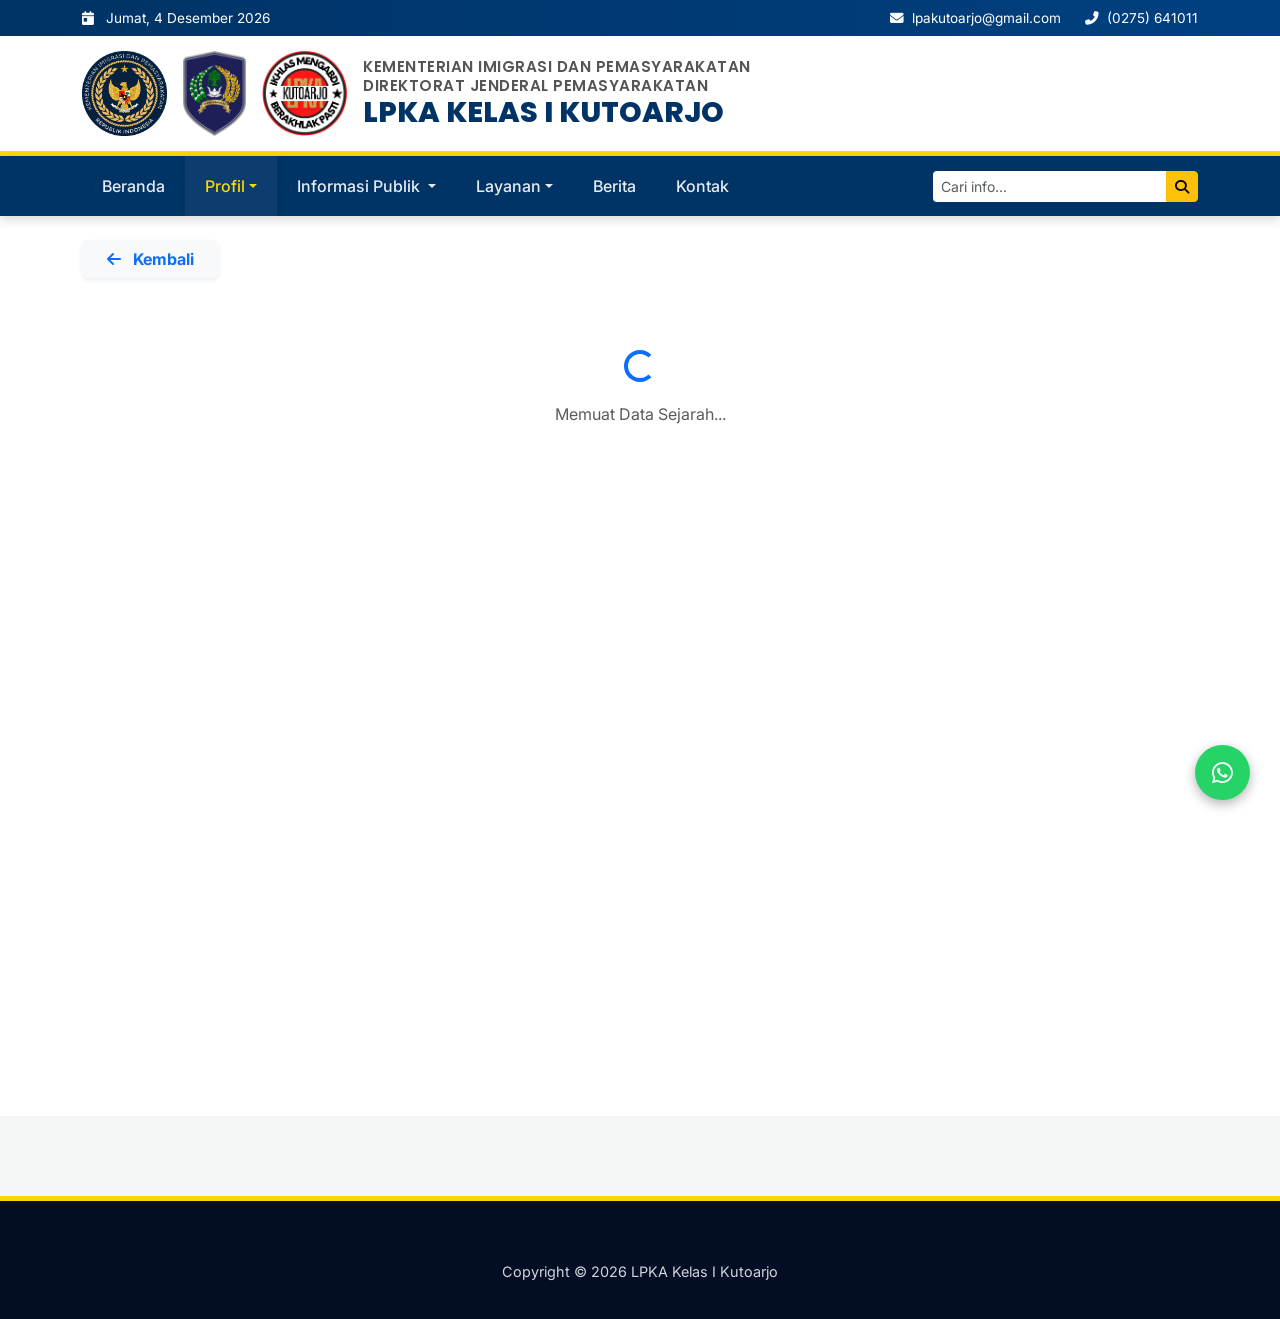
<file: sejarah.html>
<!DOCTYPE html>
<html lang="id">
<head>
    <meta charset="UTF-8">
    <link rel="icon" type="image/png" href="image/logo3.png">
    <meta name="viewport" content="width=device-width, initial-scale=1.0">
    <title>Sejarah - LPKA Kutoarjo</title>
    <link href="https://cdn.jsdelivr.net/npm/bootstrap@5.3.0/dist/css/bootstrap.min.css" rel="stylesheet">
    <link rel="stylesheet" href="https://cdnjs.cloudflare.com/ajax/libs/font-awesome/6.4.0/css/all.min.css">
    <link href="https://fonts.googleapis.com/css2?family=Inter:wght@300;400;600&family=Poppins:wght@400;600;700&display=swap" rel="stylesheet">
    <link href="https://unpkg.com/aos@2.3.1/dist/aos.css" rel="stylesheet">
    
    <link rel="stylesheet" href="desain.css">
</head>
<body>
    <div class="top-bar">
        <div class="container">
            <div class="row align-items-center">
                <div class="col-md-5 text-center text-md-start mb-1 mb-md-0">
                    <span><i class="fas fa-calendar-day me-2"></i> <span id="current-date">Loading...</span></span>
                </div>
                <div class="col-md-7 text-center text-md-end">
                    <div class="d-inline-flex flex-column flex-md-row gap-md-4 gap-1 justify-content-center justify-content-md-end">
                        <a href="mailto:lpakutoarjo@gmail.com"><i class="fas fa-envelope me-1"></i> lpakutoarjo@gmail.com</a>
                        <span><i class="fas fa-phone-alt me-1"></i> (0275) 641011</span>
                    </div>
                </div>
            </div>
        </div>
    </div>
    <div class="header-logo">
        <div class="container d-flex align-items-center justify-content-center justify-content-md-start">
            <img src="image/logo1.png" alt="Logo Kemenimipas" class="logo-img me-2 me-md-3">
            <img src="image/logo2.png" alt="Logo Ditjenpas" class="logo-img me-2 me-md-3">
            <img src="image/logo3.png" alt="Logo LPKA Kutoarjo" class="logo-img me-2 me-md-3">
            <div class="logo-text text-start">
                <h2>KEMENTERIAN IMIGRASI DAN PEMASYARAKATAN</h2>
                <h2>DIREKTORAT JENDERAL PEMASYARAKATAN</h2>
                <h1>LPKA KELAS I KUTOARJO</h1>
            </div>
        </div>
    </div>

    <nav class="navbar navbar-expand-lg navbar-custom sticky-top">
        <div class="container">
            <button class="navbar-toggler border-0 text-white" type="button" data-bs-toggle="collapse" data-bs-target="#mainNav">
                <span class="fas fa-bars fa-lg"></span>
            </button>
            <div class="collapse navbar-collapse" id="mainNav">
                <ul class="navbar-nav me-auto mb-2 mb-lg-0">
                    <li class="nav-item"><a class="nav-link" href="index.html">Beranda</a></li>
                    <li class="nav-item dropdown">
                        <a class="nav-link dropdown-toggle active" href="#" data-bs-toggle="dropdown">Profil</a>
                        <ul class="dropdown-menu">
                            <li><a class="dropdown-item" href="sejarah.html">Sejarah LPKA</a></li>
                            <li><a class="dropdown-item" href="pejabat.html">Profil Pejabat</a></li>
                            <li><a class="dropdown-item" href="visimisi.html">Visi Misi</a></li>
                            <li><hr class="dropdown-divider"></li>
                            <li><a class="dropdown-item" href="tupoksi.html">Tugas Pokok & Fungsi</a></li>
                            <li><a class="dropdown-item" href="struktur.html">Struktur Organisasi</a></li>
                        </ul>
                    </li>
                    <li class="nav-item dropdown">
                        <a class="nav-link dropdown-toggle" href="#" id="navInfoPublik" role="button" data-bs-toggle="dropdown" aria-expanded="false">
                            Informasi Publik
                        </a>
                        <ul class="dropdown-menu" aria-labelledby="navInfoPublik" id="infoPublikDropdown">
                            <li><a class="dropdown-item" href="infopublik.html">Semua Dokumen</a></li>
                            <li><hr class="dropdown-divider"></li>
                            <li><span class="dropdown-item-text text-muted small">Memuat kategori...</span></li>
                        </ul>
                    </li>
                    <li class="nav-item dropdown">
                        <a class="nav-link dropdown-toggle" href="#" data-bs-toggle="dropdown">Layanan</a>
                        <ul class="dropdown-menu">
                            <li><a class="dropdown-item" href="pkbm.html">PKBM (Pendidikan)</a></li>
                            <li><a class="dropdown-item" href="klinik.html">Klinik Pratama</a></li>
                            <li><hr class="dropdown-divider"></li>
                            <li><a class="dropdown-item" href="kunjungan.html">Kunjungan</a></li>
                            <li><a class="dropdown-item" href="reintegrasi.html">Reintegrasi</a></li>
                            <li><a class="dropdown-item" href="pengaduan.html">Pengaduan</a></li>
                        </ul>
                    </li> 
                    <li class="nav-item"><a class="nav-link" href="index.html#berita-section">Berita</a></li>
                    <li class="nav-item"><a class="nav-link" href="index.html#kontak-section">Kontak</a></li>
                </ul>
                <form class="d-flex" role="search">
                    <div class="input-group">
                        <input type="text" class="form-control form-control-sm border-0" placeholder="Cari info...">
                        <button class="btn btn-warning btn-sm" type="button"><i class="fas fa-search"></i></button>
                    </div>
                </form>
            </div>
        </div>
    </nav>

    <main data-page="sejarah">
        <div id="sejarah-view" class="detail-view-container" style="display: block;">
            <div class="container pt-4 pb-5">
                
                <a href="index.html" class="btn btn-light text-primary fw-bold mb-3 shadow-sm px-4">
                    <i class="fas fa-arrow-left me-2"></i> Kembali
                </a>

                <div id="sejarah-container" class="mt-2"></div>
                
                <div id="loading-sejarah" class="row justify-content-center py-5">
                    <div class="text-center">
                        <div class="spinner-border text-primary" role="status">
                            <span class="visually-hidden">Loading...</span>
                        </div>
                        <div class="text-muted mt-3">Memuat Data Sejarah...</div>
                    </div>
                </div>

            </div>
        </div>
    </main>

    <footer>
        <div class="container">
            <div class="row">
                <div class="col-lg-12 text-center">
                    <p>Copyright © 2026 LPKA Kelas I Kutoarjo</p>
                </div>
            </div>
        </div>
    </footer>

    <div class="btn-float-container">
        <a href="https://wa.me/6281575859295" target="_blank" class="btn-float btn-wa"><i class="fab fa-whatsapp"></i></a>
        <a href="#" class="btn-float btn-top" id="btnBackToTop" onclick="window.scrollTo(0,0); return false;"><i class="fas fa-arrow-up"></i></a>
    </div>

    <script src="https://cdn.jsdelivr.net/npm/bootstrap@5.3.0/dist/js/bootstrap.bundle.min.js"></script>
    <script src="https://unpkg.com/aos@2.3.1/dist/aos.js"></script>
    <script src="interaktif.js"></script>
</body>
</html>
</file>
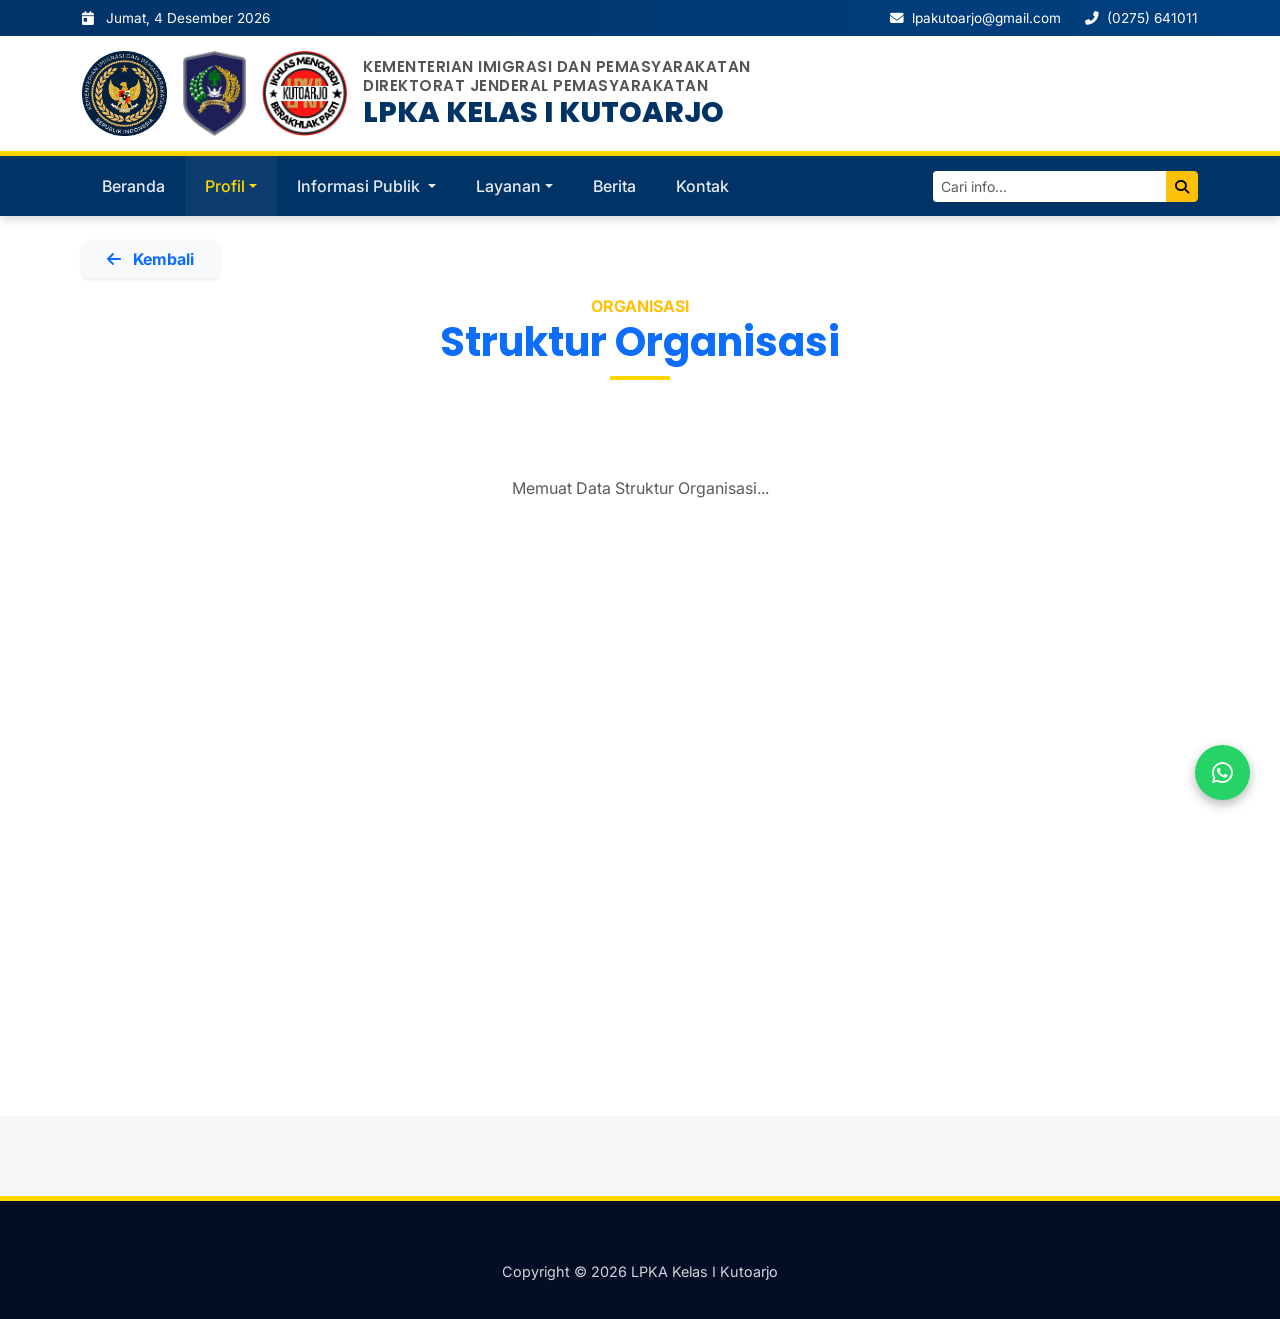
<file: struktur.html>
<!DOCTYPE html>
<html lang="id">
<head>
    <meta charset="UTF-8">
    <link rel="icon" type="image/png" href="image/logo3.png">
    <meta name="viewport" content="width=device-width, initial-scale=1.0">
    <title>Tupoksi - LPKA Kutoarjo</title>
    <link href="https://cdn.jsdelivr.net/npm/bootstrap@5.3.0/dist/css/bootstrap.min.css" rel="stylesheet">
    <link rel="stylesheet" href="https://cdnjs.cloudflare.com/ajax/libs/font-awesome/6.4.0/css/all.min.css">
    <link href="https://fonts.googleapis.com/css2?family=Inter:wght@300;400;600&family=Poppins:wght@400;600;700&display=swap" rel="stylesheet">
    <link href="https://unpkg.com/aos@2.3.1/dist/aos.css" rel="stylesheet">
    
    <link rel="stylesheet" href="desain.css">
</head>
<body>
    <div class="top-bar">
        <div class="container">
            <div class="row align-items-center">
                <div class="col-md-5 text-center text-md-start mb-1 mb-md-0">
                    <span><i class="fas fa-calendar-day me-2"></i> <span id="current-date">Loading...</span></span>
                </div>
                <div class="col-md-7 text-center text-md-end">
                    <div class="d-inline-flex flex-column flex-md-row gap-md-4 gap-1 justify-content-center justify-content-md-end">
                        <a href="mailto:lpakutoarjo@gmail.com"><i class="fas fa-envelope me-1"></i> lpakutoarjo@gmail.com</a>
                        <span><i class="fas fa-phone-alt me-1"></i> (0275) 641011</span>
                    </div>
                </div>
            </div>
        </div>
    </div>
    <div class="header-logo">
        <div class="container d-flex align-items-center justify-content-center justify-content-md-start">
            <img src="image/logo1.png" alt="Logo Kemenimipas" class="logo-img me-2 me-md-3">
            <img src="image/logo2.png" alt="Logo Ditjenpas" class="logo-img me-2 me-md-3">
            <img src="image/logo3.png" alt="Logo LPKA Kutoarjo" class="logo-img me-2 me-md-3">
            <div class="logo-text text-start">
                <h2>KEMENTERIAN IMIGRASI DAN PEMASYARAKATAN</h2>
                <h2>DIREKTORAT JENDERAL PEMASYARAKATAN</h2>
                <h1>LPKA KELAS I KUTOARJO</h1>
            </div>
        </div>
    </div>

    <nav class="navbar navbar-expand-lg navbar-custom sticky-top">
        <div class="container">
            <button class="navbar-toggler border-0 text-white" type="button" data-bs-toggle="collapse" data-bs-target="#mainNav">
                <span class="fas fa-bars fa-lg"></span>
            </button>
            <div class="collapse navbar-collapse" id="mainNav">
                <ul class="navbar-nav me-auto mb-2 mb-lg-0">
                    <li class="nav-item"><a class="nav-link" href="index.html">Beranda</a></li>
                    <li class="nav-item dropdown">
                        <a class="nav-link dropdown-toggle active" href="#" data-bs-toggle="dropdown">Profil</a>
                        <ul class="dropdown-menu">
                            <li><a class="dropdown-item" href="sejarah.html">Sejarah LPKA</a></li>
                            <li><a class="dropdown-item" href="pejabat.html">Profil Pejabat</a></li>
                            <li><a class="dropdown-item" href="visimisi.html">Visi Misi</a></li>
                            <li><hr class="dropdown-divider"></li>
                            <li><a class="dropdown-item" href="tupoksi.html">Tugas Pokok & Fungsi</a></li>
                            <li><a class="dropdown-item" href="struktur.html">Struktur Organisasi</a></li>
                        </ul>
                    </li>
                    <li class="nav-item dropdown">
                        <a class="nav-link dropdown-toggle" href="#" id="navInfoPublik" role="button" data-bs-toggle="dropdown" aria-expanded="false">
                            Informasi Publik
                        </a>
                        <ul class="dropdown-menu" aria-labelledby="navInfoPublik" id="infoPublikDropdown">
                            <li><a class="dropdown-item" href="infopublik.html">Semua Dokumen</a></li>
                            <li><hr class="dropdown-divider"></li>
                            <li><span class="dropdown-item-text text-muted small">Memuat kategori...</span></li>
                        </ul>
                    </li>
                    <li class="nav-item dropdown">
                        <a class="nav-link dropdown-toggle" href="#" data-bs-toggle="dropdown">Layanan</a>
                        <ul class="dropdown-menu">
                            <li><a class="dropdown-item" href="pkbm.html">PKBM (Pendidikan)</a></li>
                            <li><a class="dropdown-item" href="klinik.html">Klinik Pratama</a></li>
                            <li><hr class="dropdown-divider"></li>
                            <li><a class="dropdown-item" href="kunjungan.html">Kunjungan</a></li>
                            <li><a class="dropdown-item" href="reintegrasi.html">Reintegrasi</a></li>
                            <li><a class="dropdown-item" href="pengaduan.html">Pengaduan</a></li>
                        </ul>
                    </li> 
                    <li class="nav-item"><a class="nav-link" href="index.html#berita-section">Berita</a></li>
                    <li class="nav-item"><a class="nav-link" href="index.html#kontak-section">Kontak</a></li>
                </ul>
                <form class="d-flex" role="search">
                    <div class="input-group">
                        <input type="text" class="form-control form-control-sm border-0" placeholder="Cari info...">
                        <button class="btn btn-warning btn-sm" type="button"><i class="fas fa-search"></i></button>
                    </div>
                </form>
            </div>
        </div>
    </nav>

    <main data-page="struktur">
        <div id="struktur-view" class="detail-view-container">
            <div class="container pt-4">
                <a href="index.html" class="btn btn-light text-primary fw-bold mb-3 shadow-sm px-4">
                    <i class="fas fa-arrow-left me-2"></i> Kembali
                </a>
                <div class="text-center mb-5">
                    <span class="text-warning fw-bold text-uppercase ls-2">Organisasi</span>
                    <h3 class="fw-bold text-primary display-6">Struktur Organisasi</h3>
                    <div style="width: 60px; height: 4px; background: var(--accent-gold); margin: 10px auto;"></div>
                </div>
                
                <div id="struktur-container" class="text-center pb-5"></div>
                
                <div id="loading-struktur" class="row justify-content-center pb-5">
                    <div class="text-center">
                        <div class="text-muted">Memuat Data Struktur Organisasi...</div>
                    </div>
                </div>
            </div>
        </div>
    </main>

    <footer>
        <div class="container">
            <div class="row">
                <div class="col-lg-12 text-center">
                    <p>Copyright © 2026 LPKA Kelas I Kutoarjo</p>
                </div>
            </div>
        </div>
    </footer>

    <div class="btn-float-container">
        <a href="https://wa.me/6281575859295" target="_blank" class="btn-float btn-wa"><i class="fab fa-whatsapp"></i></a>
        <a href="#" class="btn-float btn-top" id="btnBackToTop" onclick="window.scrollTo(0,0); return false;"><i class="fas fa-arrow-up"></i></a>
    </div>

    <script src="https://cdn.jsdelivr.net/npm/bootstrap@5.3.0/dist/js/bootstrap.bundle.min.js"></script>
    <script src="https://unpkg.com/aos@2.3.1/dist/aos.js"></script>
    <script src="interaktif.js"></script>
</body>
</html>
</file>
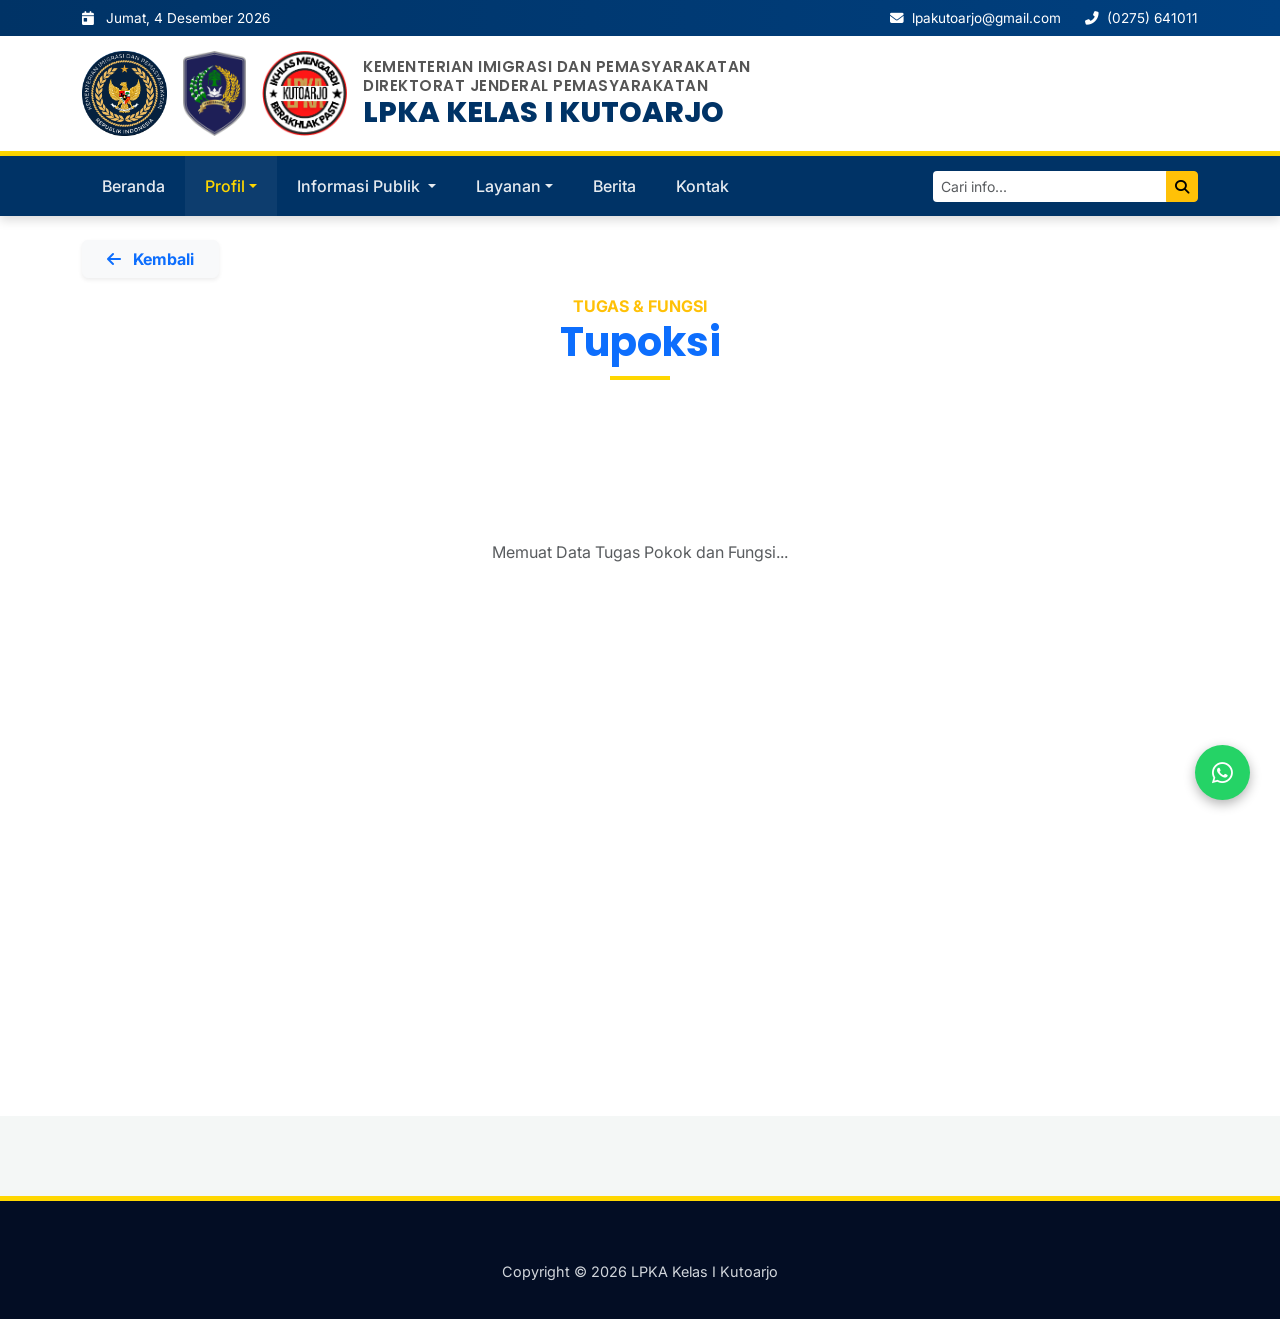
<file: tupoksi.html>
<!DOCTYPE html>
<html lang="id">
<head>
    <meta charset="UTF-8">
    <link rel="icon" type="image/png" href="image/logo3.png">
    <meta name="viewport" content="width=device-width, initial-scale=1.0">
    <title>Tupoksi - LPKA Kutoarjo</title>
    <link href="https://cdn.jsdelivr.net/npm/bootstrap@5.3.0/dist/css/bootstrap.min.css" rel="stylesheet">
    <link rel="stylesheet" href="https://cdnjs.cloudflare.com/ajax/libs/font-awesome/6.4.0/css/all.min.css">
    <link href="https://fonts.googleapis.com/css2?family=Inter:wght@300;400;600&family=Poppins:wght@400;600;700&display=swap" rel="stylesheet">
    <link href="https://unpkg.com/aos@2.3.1/dist/aos.css" rel="stylesheet">
    
    <link rel="stylesheet" href="desain.css">
</head>
<body>
    <div class="top-bar">
        <div class="container">
            <div class="row align-items-center">
                <div class="col-md-5 text-center text-md-start mb-1 mb-md-0">
                    <span><i class="fas fa-calendar-day me-2"></i> <span id="current-date">Loading...</span></span>
                </div>
                <div class="col-md-7 text-center text-md-end">
                    <div class="d-inline-flex flex-column flex-md-row gap-md-4 gap-1 justify-content-center justify-content-md-end">
                        <a href="mailto:lpakutoarjo@gmail.com"><i class="fas fa-envelope me-1"></i> lpakutoarjo@gmail.com</a>
                        <span><i class="fas fa-phone-alt me-1"></i> (0275) 641011</span>
                    </div>
                </div>
            </div>
        </div>
    </div>
    <div class="header-logo">
        <div class="container d-flex align-items-center justify-content-center justify-content-md-start">
            <img src="image/logo1.png" alt="Logo Kemenimipas" class="logo-img me-2 me-md-3">
            <img src="image/logo2.png" alt="Logo Ditjenpas" class="logo-img me-2 me-md-3">
            <img src="image/logo3.png" alt="Logo LPKA Kutoarjo" class="logo-img me-2 me-md-3">
            <div class="logo-text text-start">
                <h2>KEMENTERIAN IMIGRASI DAN PEMASYARAKATAN</h2>
                <h2>DIREKTORAT JENDERAL PEMASYARAKATAN</h2>
                <h1>LPKA KELAS I KUTOARJO</h1>
            </div>
        </div>
    </div>

    <nav class="navbar navbar-expand-lg navbar-custom sticky-top">
        <div class="container">
            <button class="navbar-toggler border-0 text-white" type="button" data-bs-toggle="collapse" data-bs-target="#mainNav">
                <span class="fas fa-bars fa-lg"></span>
            </button>
            <div class="collapse navbar-collapse" id="mainNav">
                <ul class="navbar-nav me-auto mb-2 mb-lg-0">
                    <li class="nav-item"><a class="nav-link" href="index.html">Beranda</a></li>
                    <li class="nav-item dropdown">
                        <a class="nav-link dropdown-toggle active" href="#" data-bs-toggle="dropdown">Profil</a>
                        <ul class="dropdown-menu">
                            <li><a class="dropdown-item" href="sejarah.html">Sejarah LPKA</a></li>
                            <li><a class="dropdown-item" href="pejabat.html">Profil Pejabat</a></li>
                            <li><a class="dropdown-item" href="visimisi.html">Visi Misi</a></li>
                            <li><hr class="dropdown-divider"></li>
                            <li><a class="dropdown-item" href="tupoksi.html">Tugas Pokok & Fungsi</a></li>
                            <li><a class="dropdown-item" href="struktur.html">Struktur Organisasi</a></li>
                        </ul>
                    </li>
                    <li class="nav-item dropdown">
                        <a class="nav-link dropdown-toggle" href="#" id="navInfoPublik" role="button" data-bs-toggle="dropdown" aria-expanded="false">
                            Informasi Publik
                        </a>
                        <ul class="dropdown-menu" aria-labelledby="navInfoPublik" id="infoPublikDropdown">
                            <li><a class="dropdown-item" href="infopublik.html">Semua Dokumen</a></li>
                            <li><hr class="dropdown-divider"></li>
                            <li><span class="dropdown-item-text text-muted small">Memuat kategori...</span></li>
                        </ul>
                    </li>
                    <li class="nav-item dropdown">
                        <a class="nav-link dropdown-toggle" href="#" data-bs-toggle="dropdown">Layanan</a>
                        <ul class="dropdown-menu">
                            <li><a class="dropdown-item" href="pkbm.html">PKBM (Pendidikan)</a></li>
                            <li><a class="dropdown-item" href="klinik.html">Klinik Pratama</a></li>
                            <li><hr class="dropdown-divider"></li>
                            <li><a class="dropdown-item" href="kunjungan.html">Kunjungan</a></li>
                            <li><a class="dropdown-item" href="reintegrasi.html">Reintegrasi</a></li>
                            <li><a class="dropdown-item" href="pengaduan.html">Pengaduan</a></li>
                        </ul>
                    </li> 
                    <li class="nav-item"><a class="nav-link" href="index.html#berita-section">Berita</a></li>
                    <li class="nav-item"><a class="nav-link" href="index.html#kontak-section">Kontak</a></li>
                </ul>
                <form class="d-flex" role="search">
                    <div class="input-group">
                        <input type="text" class="form-control form-control-sm border-0" placeholder="Cari info...">
                        <button class="btn btn-warning btn-sm" type="button"><i class="fas fa-search"></i></button>
                    </div>
                </form>
            </div>
        </div>
    </nav>

    <main data-page="tupoksi">
        <div id="tupoksi-view" class="detail-view-container">
            <div class="container pt-4">
                <a href="index.html" class="btn btn-light text-primary fw-bold mb-3 shadow-sm px-4">
                    <i class="fas fa-arrow-left me-2"></i> Kembali
                </a>
                <div class="text-center mb-5">
                    <span class="text-warning fw-bold text-uppercase ls-2">Tugas & Fungsi</span>
                    <h3 class="fw-bold text-primary display-6">Tupoksi</h3>
                    <div style="width: 60px; height: 4px; background: var(--accent-gold); margin: 10px auto;"></div>
                </div>
                
                <div id="tupoksi-container" class="row justify-content-center pb-5"></div>
                
                <div id="loading-tupoksi" class="col-12 text-center py-5">
                    <div class="mt-3 text-muted">Memuat Data Tugas Pokok dan Fungsi...</div>
                </div>
            </div>
        </div>
    </main>

    <footer>
        <div class="container">
            <div class="row">
                <div class="col-lg-12 text-center">
                    <p>Copyright © 2026 LPKA Kelas I Kutoarjo</p>
                </div>
            </div>
        </div>
    </footer>

    <div class="btn-float-container">
        <a href="https://wa.me/6281575859295" target="_blank" class="btn-float btn-wa"><i class="fab fa-whatsapp"></i></a>
        <a href="#" class="btn-float btn-top" id="btnBackToTop" onclick="window.scrollTo(0,0); return false;"><i class="fas fa-arrow-up"></i></a>
    </div>

    <script src="https://cdn.jsdelivr.net/npm/bootstrap@5.3.0/dist/js/bootstrap.bundle.min.js"></script>
    <script src="https://unpkg.com/aos@2.3.1/dist/aos.js"></script>
    <script src="interaktif.js"></script>
</body>
</html>
</file>
<file: desain.css>
/* --- STYLE GLOBAL & VARIABEL --- */
:root {
    --primary-blue: #003366; 
    --secondary-blue: #004080;
    --accent-gold: #FFD700;
    --text-dark: #2c3e50;
    --bg-light: #f4f7f6;
    --wa-green: #25D366;
}

body { font-family: 'Inter', sans-serif; background-color: var(--bg-light); color: var(--text-dark); overflow-x: hidden; }
h1, h2, h3, h4, h5, h6, .navbar-brand { font-family: 'Poppins', sans-serif; }
a { text-decoration: none; }

/* --- LOADING SCREEN --- */
/* Efek Container agar gambar terlihat melayang */
.loader-content {
    perspective: 1000px; /* Memberikan efek kedalaman ruang */
}

.loader-img {
    width: 100px; /* Sesuaikan ukuran */
    filter: drop-shadow(0 10px 15px rgba(0, 0, 0, 0.3)); /* Bayangan mengikuti bentuk gambar */
    transition: transform 0.3s ease;
    
    /* Animasi agar gambar terlihat hidup/mengambang */
    animation: float 3s ease-in-out infinite;
}

/* Animasi Mengambang (Floating Effect) */
@keyframes float {
    0% {
        transform: translateY(0px) rotateX(0deg);
        filter: drop-shadow(0 5px 10px rgba(0, 0, 0, 0.2));
    }
    50% {
        transform: translateY(-15px) rotateX(10deg); /* Sedikit miring ke depan */
        filter: drop-shadow(0 25px 20px rgba(0, 0, 0, 0.4)); /* Bayangan menjauh saat naik */
    }
    100% {
        transform: translateY(0px) rotateX(0deg);
        filter: drop-shadow(0 5px 10px rgba(0, 0, 0, 0.2));
    }
}

/* Opsional: Jika ingin spinner-ring juga terlihat 3D */
.spinner-ring {
    border: 4px solid rgba(255, 255, 255, 0.1);
    border-top: 4px solid #3498db; /* Warna aksen */
    border-radius: 50%;
    box-shadow: inset 0 0 10px rgba(0,0,0,0.2);
}
#loader-wrapper {
    position: fixed; top: 0; left: 0; width: 100%; height: 100%;
    background: #ffffff; z-index: 9999; display: flex; flex-direction: column;
    justify-content: center; align-items: center; transition: opacity 0.5s ease-out, visibility 0.5s ease-out;
}
.loader-content { position: relative; text-align: center; }
.loader-img { width: 120px; height: auto; margin-bottom: 20px; animation: bounce-garcy 2s infinite ease-in-out; }
.spinner-ring {
    position: absolute; top: 50%; left: 50%; width: 160px; height: 160px;
    transform: translate(-50%, -65%); border: 5px solid rgba(0, 51, 102, 0.1);
    border-top: 5px solid var(--accent-gold); border-radius: 50%; animation: spin 1.5s linear infinite; z-index: -1;
}
.loading-text { font-family: 'Poppins', sans-serif; font-weight: 600; color: var(--primary-blue); font-size: 1.2rem; letter-spacing: 1px; margin-top: 10px; animation: pulse-text 1.5s infinite; }
.loader-hidden { opacity: 0; visibility: hidden; pointer-events: none; }
@keyframes spin { 0% { transform: translate(-50%, -65%) rotate(0deg); } 100% { transform: translate(-50%, -65%) rotate(360deg); } }
@keyframes bounce-garcy { 0%, 100% { transform: translateY(0); } 50% { transform: translateY(-15px); } }
@keyframes pulse-text { 0%, 100% { opacity: 0.6; } 50% { opacity: 1; } }

/* --- TOP BAR & HEADER --- */
.top-bar { background: linear-gradient(90deg, var(--primary-blue) 0%, var(--secondary-blue) 100%); color: white; padding: 8px 0; font-size: 0.85rem; }
.top-bar a { color: white; text-decoration: none; transition: 0.3s; }
.top-bar a:hover { color: var(--accent-gold); }

.header-logo { padding: 15px 0; background: white; border-bottom: 5px solid var(--accent-gold); position: relative; z-index: 10; }
.logo-img { height: 85px; width: auto; transition: transform 0.3s; }
.logo-img:hover { transform: scale(1.05); }
.logo-text h1 { font-size: 1.8rem; font-weight: 800; color: var(--primary-blue); margin: 0; line-height: 1.2; }
.logo-text h2 { font-size: 0.95rem; color: #555; font-weight: 600; margin: 0; letter-spacing: 0.5px; }

@media (max-width: 768px) {
    .top-bar { font-size: 0.75rem; padding: 10px 0; }
    .logo-img { height: 50px; margin-right: 8px !important; }
    .logo-text h1 { font-size: 1.1rem; }
    .logo-text h2 { font-size: 0.65rem; }
    .header-logo { padding: 15px 0; }
}

/* --- NAVBAR --- */
.navbar-custom { background-color: var(--primary-blue); padding: 0; box-shadow: 0 4px 10px rgba(0,0,0,0.15); }
.navbar-custom .nav-link { color: rgba(255,255,255,0.9) !important; font-weight: 500; padding: 18px 20px !important; transition: all 0.3s; position: relative; }
.navbar-custom .nav-link:hover, .navbar-custom .nav-link.active { color: var(--accent-gold) !important; background-color: rgba(255,255,255,0.05); }
.dropdown-menu { border: none; border-top: 4px solid var(--accent-gold); border-radius: 0 0 8px 8px; }

/* --- HERO SLIDER --- */
.carousel-item { position: relative; width: 100%; }
.carousel-item img { width: 100%; height: 600px; object-fit: cover; object-position: center; }
.carousel-item::after { content: ""; position: absolute; top: 0; left: 0; width: 100%; height: 100%; background: linear-gradient(to bottom, rgba(0,0,0,0) 30%, rgba(0,0,0,0.7) 90%); z-index: 1; }
.carousel-caption { bottom: 15%; left: 5%; right: 5%; text-align: center; z-index: 2; padding-bottom: 20px; }
.carousel-caption h2 { color: #ffffff; text-transform: uppercase; letter-spacing: 2px; font-size: 2.2rem; font-weight: 700; margin-bottom: 1rem; text-shadow: 0px 4px 10px rgba(0,0,0,0.6); }
.carousel-caption p { color: #f0f0f0; font-weight: 400; font-size: 1.1rem; letter-spacing: 0.5px; max-width: 800px; margin: 0 auto 20px auto; text-shadow: 0px 2px 5px rgba(0,0,0,0.7); }
.btn-banner { font-size: 0.9rem; padding: 10px 25px; border-radius: 50px; text-transform: uppercase; letter-spacing: 1px; box-shadow: 0 4px 15px rgba(0,0,0,0.3); transition: transform 0.3s; }
.btn-banner:hover { transform: translateY(-3px); }
@media (max-width: 768px) {
    .btn-banner {
        font-size: 0.65rem; /* Lebih kecil dari 0.75rem */
        padding: 5px 12px; /* Lebih kecil dari 6px 15px */
        border-radius: 25px; /* Lebih kecil dari 30px */
        letter-spacing: 0.3px; /* Lebih kecil dari 0.5px */
    }
}
@media (max-width: 768px) { .carousel-item img { height: 350px; object-fit: contain; } .carousel-caption h2 { font-size: 1.2rem; } .carousel-caption p { font-size: 0.8rem; } }
/* --- CARD BERITA --- */
.card-news { border: none; border-radius: 12px; background: white; box-shadow: 0 5px 15px rgba(0,0,0,0.05); transition: all 0.4s; height: 100%; overflow: hidden; }
.card-news:hover { transform: translateY(-8px); box-shadow: 0 15px 30px rgba(0,0,0,0.1); }
.news-img-wrapper { height: 220px; overflow: hidden; position: relative; }
.news-img-wrapper img { transition: transform 0.5s; width: 100%; height: 100%; object-fit: cover; }
.card-news:hover .news-img-wrapper img { transform: scale(1.1); }
.news-date-badge { position: absolute; top: 15px; right: 15px; background: var(--accent-gold); color: var(--primary-blue); padding: 5px 12px; border-radius: 20px; font-size: 0.75rem; font-weight: 700; box-shadow: 0 2px 5px rgba(0,0,0,0.2); }
.news-title a { color: var(--primary-blue); transition: 0.2s; }

/* --- CARD INFORMASI PUBLIK --- */
.card-doc { border: none; border-radius: 10px; background: #fff; box-shadow: 0 4px 10px rgba(0,0,0,0.05); transition: 0.3s; overflow: hidden; height: 100%; cursor: pointer; }
.card-doc:hover { transform: translateY(-5px); box-shadow: 0 10px 25px rgba(0,0,0,0.15); border-bottom: 4px solid var(--accent-gold); }
.doc-thumb { height: 160px; background: #eee; display: flex; align-items: center; justify-content: center; overflow: hidden; position: relative; }
.doc-thumb img { width: 100%; height: 100%; object-fit: cover; }
.doc-icon { font-size: 3rem; color: #888; }
.doc-overlay { position: absolute; top:0; left:0; width:100%; height:100%; background:rgba(0,0,0,0.3); display:flex; align-items:center; justify-content:center; opacity:0; transition:0.3s; }
.card-doc:hover .doc-overlay { opacity:1; }

/* --- SIDEBAR & PEJABAT --- */
.sidebar-widget { background: white; padding: 30px; border-radius: 15px; margin-bottom: 30px; box-shadow: 0 5px 20px rgba(0,0,0,0.05); border: 1px solid #eee; }
@media (min-width: 992px) { .sticky-sidebar { position: sticky; top: 100px; } }

.kepala-container { cursor: pointer; transition: transform 0.3s; }
.kepala-container:hover { transform: scale(1.02); }
.kepala-img-container { width: 180px; height: 220px; margin: 0 auto 20px; border-radius: 8px; overflow: hidden; box-shadow: 0 10px 30px rgba(0, 51, 102, 0.25); background-color: #e9ecef; }
.kepala-img { width: 100%; height: 100%; object-fit: cover; object-position: top center; transition: all 0.5s ease; }
.kepala-container:hover .kepala-img { transform: scale(1.03); }

/* --- CARD PEJABAT FULL VIEW --- */
.card-pejabat { border: none; border-radius: 15px; overflow: hidden; transition: 0.3s; box-shadow: 0 5px 15px rgba(0,0,0,0.05); background: #fff; height: 100%; }
.card-pejabat:hover { transform: translateY(-5px); box-shadow: 0 15px 30px rgba(0,0,0,0.15); }
.card-pejabat-img-wrapper { height: 350px; background: #e9ecef; overflow: hidden; }
.card-pejabat-img { width: 100%; height: 100%; object-fit: cover; object-position: top center; transition: 0.5s; }
.card-pejabat:hover .card-pejabat-img { transform: scale(1.05); }
.card-pejabat-body { padding: 20px; text-align: center; border-top: 4px solid var(--accent-gold); }

/* --- LAYANAN --- */
.service-box { background: white; padding: 35px 25px; border-radius: 15px; text-align: center; box-shadow: 0 5px 15px rgba(0,0,0,0.05); height: 100%; transition: 0.3s; border-bottom: 5px solid transparent; cursor: pointer; }
.service-box:hover { transform: translateY(-10px); border-bottom: 5px solid var(--accent-gold); }
.service-icon { width: 80px; height: 80px; line-height: 80px; background: rgba(0, 51, 102, 0.05); color: var(--primary-blue); border-radius: 50%; margin: 0 auto 20px; font-size: 2rem; transition: 0.5s; }
.service-box:hover .service-icon { background: var(--primary-blue); color: var(--accent-gold); transform: rotateY(360deg); }

/* --- CARD VIDEO SIDEBAR --- */
.sidebar-video-card { border: none; border-radius: 12px; overflow: hidden; box-shadow: 0 4px 12px rgba(0,0,0,0.1); transition: transform 0.3s ease; text-decoration: none; display: block; background: #000; position: relative; margin-bottom: 20px; }
.sidebar-video-card:hover { transform: translateY(-3px); box-shadow: 0 8px 18px rgba(0,0,0,0.2); }
.sidebar-video-thumbnail { width: 100%; height: 180px; object-fit: cover; opacity: 0.85; transition: opacity 0.3s; }
.sidebar-video-card:hover .sidebar-video-thumbnail { opacity: 0.7; }
.sidebar-play-icon { position: absolute; top: 50%; left: 50%; transform: translate(-50%, -50%); color: #fff; font-size: 3rem; text-shadow: 0 2px 10px rgba(0,0,0,0.7); pointer-events: none; }
.sidebar-video-title { position: absolute; bottom: 0; left: 0; width: 100%; background: linear-gradient(to top, rgba(0,0,0,0.9), rgba(0,0,0,0)); padding: 15px 15px 10px; color: white; font-size: 0.9rem; font-weight: 600; }

/* --- DETAIL VIEWS --- */
.detail-view-container { background: #fff; min-height: 100vh; padding-bottom: 50px; }
.detail-image-container { width: 100%; background-color: #e9ecef; border-radius: 12px; text-align: center; overflow: hidden; margin-bottom: 30px; padding: 20px; }
#detail-img { max-width: 100%; height: auto; max-height: 70vh; object-fit: contain; border-radius: 8px; }
.detail-extra-img { width: 100%; max-height: 500px; object-fit: cover; border-radius: 12px; margin: 30px 0; box-shadow: 0 4px 12px rgba(0,0,0,0.1); }

/* --- TAMBAHAN STYLE REINTEGRASI --- */
.card-reintegrasi {
    border: none;
    border-radius: 15px;
    background: #fff;
    box-shadow: 0 5px 15px rgba(0,0,0,0.05);
    transition: all 0.3s ease;
    overflow: hidden;
}

.card-reintegrasi:hover {
    transform: translateY(-8px);
    box-shadow: 0 15px 30px rgba(0,0,0,0.15);
}

.reintegrasi-img-wrapper {
    height: 200px;
    position: relative;
    overflow: hidden;
    background-color: #f8f9fa;
}

.reintegrasi-img-wrapper img {
    width: 100%;
    height: 100%;
    object-fit: cover;
    transition: transform 0.5s ease;
}

.card-reintegrasi:hover .reintegrasi-img-wrapper img {
    transform: scale(1.1);
}

.reintegrasi-overlay {
    position: absolute;
    top: 0;
    left: 0;
    width: 100%;
    height: 100%;
    background: rgba(0, 51, 102, 0.4);
    display: flex;
    align-items: center;
    justify-content: center;
    opacity: 0;
    transition: opacity 0.3s ease;
}

.pulse-anim {
    animation: pulse-yellow 2s infinite;
}
@keyframes pulse-yellow {
    0% { box-shadow: 0 0 0 0 rgba(255, 193, 7, 0.7); }
    70% { box-shadow: 0 0 0 15px rgba(255, 193, 7, 0); }
    100% { box-shadow: 0 0 0 0 rgba(255, 193, 7, 0); }
}

.card-reintegrasi:hover .reintegrasi-overlay {
    opacity: 1;
}

/* --- STYLE POPUP PENGEMBANGAN --- */
.modal-content.custom-modal {
    border: none;
    border-radius: 20px;
    box-shadow: 0 10px 30px rgba(0,0,0,0.3);
    overflow: hidden;
    text-align: center;
}

.modal-header-custom {
    background: linear-gradient(135deg, #003366 0%, #0056b3 100%); /* Warna Biru LPKA */
    padding: 20px;
    border: none;
    position: relative;
    display: flex;
    align-items: center;
    justify-content: center;
}

.dev-icon-animation {
    width: 90px;
    height: 90px;
    background: #fff;
    border-radius: 50%;
    display: flex;
    align-items: center;
    justify-content: center;
    margin: -45px auto 20px; /* Membuat ikon menonjol ke atas */
    position: relative;
    box-shadow: 0 10px 20px rgba(0,0,0,0.15);
    z-index: 1055; /* Agar di atas elemen lain */
}

.dev-icon-animation i {
    font-size: 2.5rem;
    color: #ffc107; /* Kuning */
    animation: wrenchWave 2s infinite ease-in-out;
}

@keyframes wrenchWave {
    0%, 100% { transform: rotate(-10deg); }
    50% { transform: rotate(10deg); }
}

/* Memastikan modal benar-benar di tengah layar */
.modal-dialog-centered {
    display: flex;
    align-items: center;
    min-height: calc(100% - 1rem);
}

/* --- STYLE KHUSUS KARTU KUNJUNGAN --- */
.visit-card {
    background: #fff;
    border: none;
    border-radius: 15px;
    padding: 30px 20px;
    height: 100%;
    box-shadow: 0 5px 15px rgba(0,0,0,0.05);
    transition: all 0.3s ease;
    border-top: 5px solid transparent;
}

.visit-card:hover {
    transform: translateY(-5px);
    box-shadow: 0 15px 30px rgba(0,0,0,0.1);
}

/* Warna spesifik untuk tiap jenis kartu */
.visit-card.card-jadwal { border-top-color: var(--primary-blue); }
.visit-card.card-syarat { border-top-color: var(--wa-green); }
.visit-card.card-himbauan { border-top-color: #dc3545; /* Merah */ }
.visit-card.card-catatan { border-top-color: var(--accent-gold); }

.visit-icon {
    width: 70px;
    height: 70px;
    background: #f8f9fa;
    border-radius: 50%;
    display: flex;
    align-items: center;
    justify-content: center;
    margin: 0 auto 20px;
    font-size: 1.8rem;
}

.card-jadwal .visit-icon { color: var(--primary-blue); background: rgba(0, 51, 102, 0.1); }
.card-syarat .visit-icon { color: var(--wa-green); background: rgba(37, 211, 102, 0.1); }
.card-himbauan .visit-icon { color: #dc3545; background: rgba(220, 53, 69, 0.1); }
.card-catatan .visit-icon { color: #ffc107; background: rgba(255, 193, 7, 0.1); }

.visit-content ul {
    text-align: left;
    padding-left: 20px;
    margin-bottom: 0;
}

.visit-content li {
    margin-bottom: 8px;
    color: #555;
}

/* Efek Gambar Bergerak Lambat (Ken Burns) */
@keyframes slowZoom {
    0% { transform: scale(1); }
    100% { transform: scale(1.15); } /* Zoom sampai 115% */
}

.gallery-card-hover .img-wrapper img {
    /* Animasi jalan 10 detik, bolak-balik, halus */
    animation: slowZoom 10s infinite alternate linear; 
    transition: transform 0.5s ease; /* Transisi untuk hover mouse */
}

/* Pastikan card bisa diklik (fix isu preview) */
.gallery-card-hover {
    cursor: pointer;
    z-index: 10; /* Pastikan di atas elemen lain */
    position: relative;
}

/* Hover mouse mempercepat sedikit zoomnya */
.gallery-card-hover:hover .img-wrapper img {
    animation-play-state: paused;
    transform: scale(1.2);
}

/* Animasi Geser Kanan-Kiri (Efek Panning) */
@keyframes panImage {
    0% { object-position: 0% 50%; }
    50% { object-position: 100% 50%; }
    100% { object-position: 0% 50%; }
}

.gallery-card-hover .img-wrapper img {
    width: 100%;
    height: 100%;
    object-fit: cover;
    /* Gambar sengaja di-zoom sedikit agar ada ruang untuk geser */
    transform: scale(1.2); 
    /* Animasi geser posisi objek selama 15 detik */
    animation: panImage 15s linear infinite; 
    transition: transform 0.5s ease;
}

.gallery-card-hover {
    cursor: pointer;
    overflow: hidden; /* Penting agar gambar tidak keluar kotak */
}

/* Saat di-hover mouse, hentikan animasi sejenak */
.gallery-card-hover:hover .img-wrapper img {
    animation-play-state: paused;
}

/* Animasi Panning (Geser Kanan-Kiri Running Text) */
@keyframes panImage {
    0% { object-position: 0% 50%; }
    50% { object-position: 100% 50%; }
    100% { object-position: 0% 50%; }
}

.gallery-card-hover .img-wrapper img {
    /* Wajib scale > 1 agar bisa digeser */
    transform: scale(1.2); 
    /* Animasi 15 detik */
    animation: panImage 15s linear infinite; 
    transition: transform 0.5s ease;
}

/* Pause animasi saat mouse hover */
.gallery-card-hover:hover .img-wrapper img {
    animation-play-state: paused;
}

/* Animasi Panning (Geser Kanan-Kiri) */
@keyframes panImage {
    0% { object-position: 0% 50%; }
    50% { object-position: 100% 50%; }
    100% { object-position: 0% 50%; }
}

.gallery-card-hover .img-wrapper img {
    /* Wajib scale > 1 agar bisa digeser */
    transform: scale(1.2); 
    /* Animasi 15 detik */
    animation: panImage 15s linear infinite; 
    transition: transform 0.5s ease;
}

/* Efek Hover pada Card Galeri */
.gallery-card-hover {
    transition: transform 0.3s cubic-bezier(0.175, 0.885, 0.32, 1.27), box-shadow 0.3s ease;
}

.gallery-card-hover:hover {
    transform: translateY(-5px); /* Card naik sedikit */
    box-shadow: 0 10px 25px rgba(0,0,0,0.15) !important; /* Bayangan lebih dalam */
    z-index: 10;
}

/* Efek Zoom Gambar di dalam Wrapper */
.gallery-card-hover .img-wrapper img {
    transition: transform 0.5s ease;
}

.gallery-card-hover:hover .img-wrapper img {
    transform: scale(1.08);
    animation-play-state: paused; /* Gambar zoom sedikit (8%) tanpa keluar kotak */
}

/* --- CARD GALERI KREATIF (LARGE & MINIMALIST VERSION) --- */
.gallery-card-creative {
    border: none;
    border-radius: 12px; /* Sudut sedikit lebih kotak agar terlihat lebih luas */
    overflow: hidden;
    background: #fff;
    transition: all 0.4s cubic-bezier(0.175, 0.885, 0.32, 1.27);
    position: relative;
    box-shadow: 0 4px 12px rgba(0,0,0,0.05); /* Shadow lebih halus */
}

/* Efek Hover Card */
.gallery-card-creative:hover {
    transform: translateY(-8px);
    box-shadow: 0 15px 30px rgba(0,0,0,0.15);
    z-index: 10;
}

/* Wrapper Gambar (DIBUAT LEBIH TINGGI) */
.creative-img-wrapper {
    height: 300px; /* SEBELUMNYA 240px. Ini membuat area gambar jauh lebih besar */
    position: relative;
    overflow: hidden;
    display: flex;
    align-items: center;
    justify-content: center;
    background-color: #f8f9fa; /* Warna cadangan jika blur belum load */
}

/* 1. Background Buram */
.blur-bg {
    position: absolute;
    top: 0; left: 0; right: 0; bottom: 0;
    background-size: cover;
    background-position: center;
    filter: blur(15px) brightness(0.9); /* Blur lebih kuat */
    transform: scale(1.2);
    transition: transform 0.5s ease;
}

/* 2. Gambar Utama (DIBUAT LEBIH MAKSIMAL) */
.main-img {
    position: relative;
    z-index: 2;
    /* Dimaksimalkan hampir menyentuh pinggir card */
    max-width: 98%; 
    max-height: 98%;
    object-fit: contain;
    box-shadow: 0 5px 15px rgba(0,0,0,0.2);
    border-radius: 6px; /* Radius gambar sedikit dikurangi */
    transition: transform 0.5s ease;
}

/* Efek Hover pada Gambar */
.gallery-card-creative:hover .blur-bg { transform: scale(1.3); }
.gallery-card-creative:hover .main-img { transform: scale(1.03); }

/* Overlay Icon */
.hover-overlay {
    position: absolute;
    top: 0; left: 0; width: 100%; height: 100%;
    background: rgba(0,0,0,0.2); /* Overlay lebih tipis */
    z-index: 3;
    opacity: 0;
    transition: opacity 0.3s ease;
    display: flex; align-items: center; justify-content: center;
}
.gallery-card-creative:hover .hover-overlay { opacity: 1; }

.icon-box {
    width: 55px; height: 55px; /* Icon sedikit lebih besar */
    background: rgba(255,255,255,0.95);
    border-radius: 50%;
    display: flex; align-items: center; justify-content: center;
    transform: translateY(20px) scale(0.8);
    transition: all 0.4s cubic-bezier(0.175, 0.885, 0.32, 1.27);
}
.gallery-card-creative:hover .icon-box { transform: translateY(0) scale(1); }

/* --- FOOTER JUDUL (MINIMALIS) --- */
.creative-footer {
    padding: 12px 15px; /* Padding dikurangi agar lebih ramping */
    background: #fff;
    position: relative;
    z-index: 4;
    /* Border top dihapus agar terlihat menyatu */
}

.creative-title {
    font-weight: 600; /* Tidak terlalu tebal (sebelumnya 700) */
    color: #2c3e50; /* Warna text sedikit lebih soft */
    margin: 0;
    font-size: 1rem; /* Ukuran font sedikit diperbesar agar jelas */
    white-space: nowrap;
    overflow: hidden;
    text-overflow: ellipsis;
    letter-spacing: 0.5px; /* Sedikit jarak antar huruf agar elegan */
}

/* Styling Accordion agar terlihat modern */
.accordion-item {
    border-radius: 8px !important;
    overflow: hidden;
}

.accordion-button {
    font-size: 1.1rem;
    box-shadow: none !important; /* Hapus outline biru saat klik */
}

.accordion-button:not(.collapsed) {
    color: #0d6efd; /* Warna teks saat terbuka */
    background-color: #e7f1ff; /* Warna background saat terbuka */
}

/* Styling Card Dokumen di dalam Accordion */
.hover-shadow:hover {
    box-shadow: 0 .5rem 1rem rgba(0,0,0,.15)!important;
}

.doc-icon {
    background-color: #f8f9fa;
    display: flex;
    align-items: center;
    justify-content: center;
    height: 180px; /* Samakan tinggi dengan gambar */
}

/* NOTE: .creative-line DIHAPUS total dari CSS ini untuk tampilan minimalis */

/* --- FOOTER & FLOAT --- */
footer { background-color: #030d24; color: #d1d5db; padding: 60px 0 20px; margin-top: 80px; border-top: 5px solid var(--accent-gold); font-size: 0.9rem; }
footer h5, footer h6 { color: white; letter-spacing: 0.5px; }
footer a { color: #d1d5db; text-decoration: none; transition: 0.3s; }
footer a:hover { color: var(--accent-gold); padding-left: 3px; }
.footer-logo { width: 60px; height: auto; }
.contact-list li { margin-bottom: 12px; display: flex; align-items: flex-start; }
.contact-list i { color: var(--accent-gold); width: 20px; margin-top: 4px; margin-right: 10px; }
.social-btn { width: 35px; height: 35px; display: inline-flex; align-items: center; justify-content: center; border: 1px solid #4b5563; color: #fff; border-radius: 50%; margin-right: 8px; transition: 0.3s; background: rgba(255,255,255,0.05); }
.social-btn:hover { background: var(--accent-gold); color: #000; border-color: var(--accent-gold); }
.footer-bottom { border-top: 1px solid #1f2937; margin-top: 40px; padding-top: 25px; text-align: center; font-size: 0.85rem; color: #9ca3af; }
.copyright-highlight { color: var(--accent-gold); font-weight: bold; }

.btn-float-container { position: fixed; bottom: 30px; right: 30px; z-index: 1000; display: flex; flex-direction: column; gap: 15px; align-items: center; }
.btn-float { width: 55px; height: 55px; border-radius: 50%; display: flex; align-items: center; justify-content: center; text-decoration: none; color: white; box-shadow: 0 4px 12px rgba(0,0,0,0.3); transition: 0.3s; font-size: 1.5rem; }
.btn-wa { background-color: var(--wa-green); animation: pulse-green 2s infinite; position: relative; }
.btn-wa:hover::after { content: "Hubungi Kami"; position: absolute; right: 65px; background: rgba(0,0,0,0.8); color: white; padding: 5px 12px; border-radius: 5px; font-size: 0.8rem; white-space: nowrap; opacity: 0; pointer-events: none; transition: 0.3s; }
.btn-wa:hover::after { opacity: 1; transform: translateX(-5px); }
.btn-top { background-color: var(--accent-gold); color: #222; opacity: 0; visibility: hidden; }
.btn-top.show { opacity: 1; visibility: visible; }

@keyframes pulse-green { 0% { box-shadow: 0 0 0 0 rgba(37, 211, 102, 0.7); } 70% { box-shadow: 0 0 0 15px rgba(37, 211, 102, 0); } 100% { box-shadow: 0 0 0 0 rgba(37, 211, 102, 0); } }
</file>
